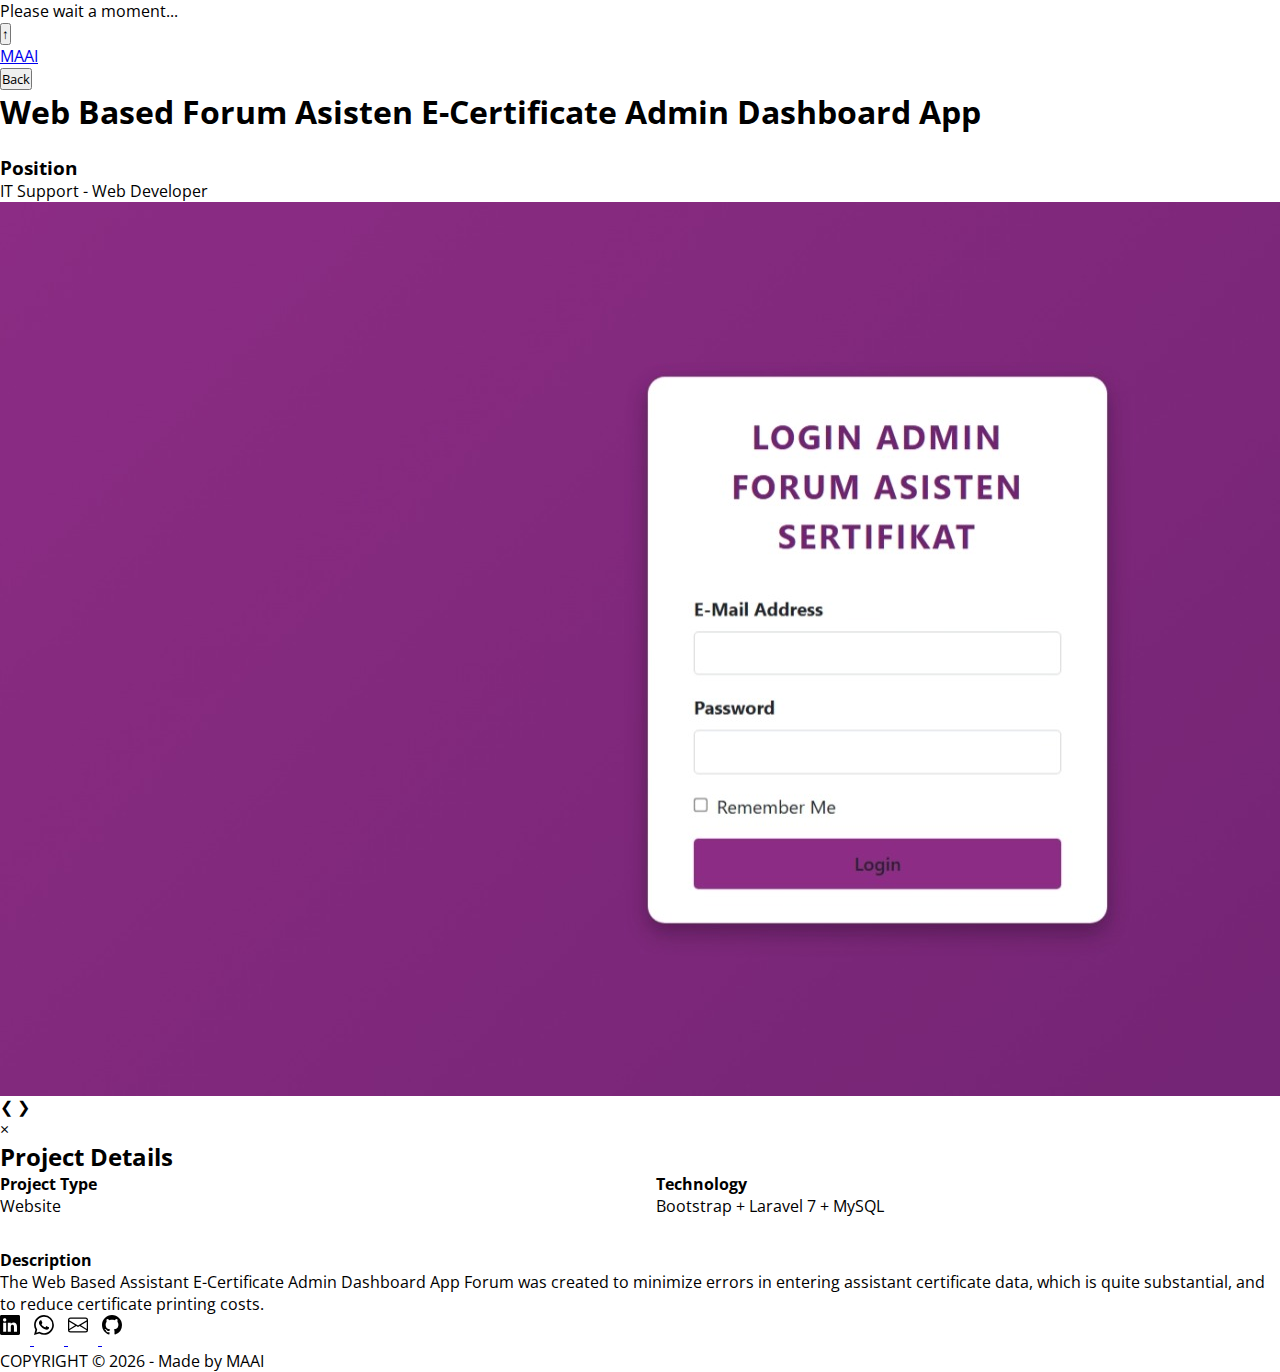
<file: project/projecteight.html>
<!DOCTYPE html>
<html lang="id">

<head>
    <meta charset="UTF-8">
    <meta name="viewport" content="width=device-width, initial-scale=1.0">
    <link rel="stylesheet" href="../style.css">
    <title>Project Details - Web Based Forum Asisten E-Certificate Admin Dashboard App</title>
</head>

<body>
    <!-- Preloader -->
    <div class="preloader">
        <div class="spinner"></div>
        <p>Please wait a moment...</p>
    </div>

    <!-- Tombol Scroll -->
    <button onclick="topFunction()" id="scroll-btn">&uarr;</button>

    <!-- Google Translate Floating -->
    <div id="google_translate_element" class="floating-translate"></div>

    <!-- Header -->
    <header>
        <div class="main-container nav">
            <div class="logo"><a href="../project/projecteight.html">MAAI</a></div>
            <a href="../index.html"><button class="btn-back">Back</button></a>
        </div>
    </header>

    <!-- Hero / Slideshow -->
    <section id="hero" class="main-container">
        <div class="hero-left-paragraph">
            <h1 class="hero-name">Web Based Forum Asisten E-Certificate Admin Dashboard App</h1>
            <br>
            <h3>Position</h3>
            <p>IT Support - Web Developer</p>
        </div>

        <div class="hero-right-photo slideshow-container">
            <img src="../imgproject/IT Support - Web Developer/IT Support - Web Developer - P1 - 1.jpeg" class="slide"
                alt="Slide 1">
            <img src="../imgproject/IT Support - Web Developer/IT Support - Web Developer - P1 - 2.jpeg" class="slide"
                alt="Slide 2">
            <img src="../imgproject/IT Support - Web Developer/IT Support - Web Developer - P1 - 3.jpeg" class="slide"
                alt="Slide 3">
            <img src="../imgproject/IT Support - Web Developer/IT Support - Web Developer - P1 - 4.jpeg" class="slide"
                alt="Slide 4">
            <img src="../imgproject/IT Support - Web Developer/IT Support - Web Developer - P1 - 5.jpeg" class="slide"
                alt="Slide 5">
            <img src="../imgproject/IT Support - Web Developer/IT Support - Web Developer - P1 - 6.jpeg" class="slide"
                alt="Slide 6">
            <img src="../imgproject/IT Support - Web Developer/IT Support - Web Developer - P1 - 7.jpeg" class="slide"
                alt="Slide 7">
            <img src="../imgproject/IT Support - Web Developer/IT Support - Web Developer - P1 - 8.jpeg" class="slide"
                alt="Slide 8">
            <img src="../imgproject/IT Support - Web Developer/IT Support - Web Developer - P1 - 9.jpeg" class="slide"
                alt="Slide 9">
            <img src="../imgproject/IT Support - Web Developer/IT Support - Web Developer - P1 - 10.jpeg" class="slide"
                alt="Slide 10">
            <img src="../imgproject/IT Support - Web Developer/IT Support - Web Developer - P1 - 11.jpeg" class="slide"
                alt="Slide 11">
            <img src="../imgproject/IT Support - Web Developer/IT Support - Web Developer - P1 - 12.jpeg" class="slide"
                alt="Slide 12">
            <img src="../imgproject/IT Support - Web Developer/IT Support - Web Developer - P1 - 13.jpeg" class="slide"
                alt="Slide 13">
            <img src="../imgproject/IT Support - Web Developer/IT Support - Web Developer - P1 - 14.jpeg" class="slide"
                alt="Slide 14">
            <img src="../imgproject/IT Support - Web Developer/IT Support - Web Developer - P1 - 15.jpeg" class="slide"
                alt="Slide 15">
            <img src="../imgproject/IT Support - Web Developer/IT Support - Web Developer - P1 - 16.jpeg" class="slide"
                alt="Slide 16">
            <img src="../imgproject/IT Support - Web Developer/IT Support - Web Developer - P1 - 17.jpeg" class="slide"
                alt="Slide 17">
            <img src="../imgproject/IT Support - Web Developer/IT Support - Web Developer - P1 - 18.jpeg" class="slide"
                alt="Slide 18">
            <img src="../imgproject/IT Support - Web Developer/IT Support - Web Developer - P1 - 19.jpeg" class="slide"
                alt="Slide 19">


            <!-- Tombol prev/next -->
            <a class="prev">&#10094;</a>
            <a class="next">&#10095;</a>

            <!-- Dot indikator -->
            <div class="dots-container">
                <span class="dot" data-index="1"></span>
                <span class="dot" data-index="2"></span>
                <span class="dot" data-index="3"></span>
                <span class="dot" data-index="4"></span>
                <span class="dot" data-index="5"></span>
                <span class="dot" data-index="6"></span>
                <span class="dot" data-index="7"></span>
                <span class="dot" data-index="8"></span>
                <span class="dot" data-index="9"></span>
                <span class="dot" data-index="10"></span>
                <span class="dot" data-index="11"></span>
                <span class="dot" data-index="12"></span>
                <span class="dot" data-index="13"></span>
                <span class="dot" data-index="14"></span>
                <span class="dot" data-index="15"></span>
                <span class="dot" data-index="16"></span>
                <span class="dot" data-index="17"></span>
                <span class="dot" data-index="18"></span>
                <span class="dot" data-index="19"></span>
            </div>
        </div>
    </section>

    <!-- Modal untuk gambar fullscreen -->
    <div id="imgModal" class="modal">
        <span class="close">&times;</span>
        <img class="modal-content" id="modalImg">
    </div>

    <!-- Detail Proyek -->
    <section class="main-container">
        <h2 class="section-title">Project Details</h2>
        <div class="project-info-grid" style="display:flex; flex-wrap:wrap; gap:2rem;">
            <div style="flex:1; min-width:250px;">
                <h4>Project Type</h4>
                <p>Website</p>
            </div>
            <div style="flex:1; min-width:250px;">
                <h4>Technology</h4>
                <p>Bootstrap + Laravel 7 + MySQL</p>
            </div>
        </div>
        <div class="project-desc" style="margin-top:2rem;">
            <h4>Description</h4>
            <p>The Web Based Assistant E-Certificate Admin Dashboard App Forum was created to minimize errors
                in entering assistant certificate data, which is quite substantial, and to reduce certificate printing
                costs.</p>
        </div>
    </section>

    <!-- Footer -->
    <footer>
        <div class="footer-icons">
            <a href="https://www.linkedin.com/in/mikhael-alexander-andy-irawan-bb5144351/" target="_blank">
                <svg xmlns="http://www.w3.org/2000/svg" width="30" height="30" viewBox="0 0 24 24">
                    <path
                        d="M0 1.146C0 .513.526 0 1.175 0h13.65C15.474 0 16 .513 16 1.146v13.708c0 .633-.526 1.146-1.175 1.146H1.175C.526 16 0 15.487 0 14.854zm4.943 12.248V6.169H2.542v7.225zm-1.2-8.212c.837 0 1.358-.554 1.358-1.248-.015-.709-.52-1.248-1.342-1.248S2.4 3.226 2.4 3.934c0 .694.521 1.248 1.327 1.248zm4.908 8.212V9.359c0-.216.016-.432.08-.586.173-.431.568-.878 1.232-.878.869 0 1.216.662 1.216 1.634v3.865h2.401V9.25c0-2.22-1.184-3.252-2.764-3.252-1.274 0-1.845.7-2.165 1.193v.025h-.016l.016-.025V6.169h-2.4c.03.678 0 7.225 0 7.225z" />
                </svg>
            </a>

            <a href="https://wa.me/6281903553878" target="_blank">
                <svg xmlns="http://www.w3.org/2000/svg" width="30" height="30" viewBox="0 0 24 24">
                    <path
                        d="M13.601 2.326A7.85 7.85 0 0 0 7.994 0C3.627 0 .068 3.558.064 7.926c0 1.399.366 2.76 1.057 3.965L0 16l4.204-1.102a7.9 7.9 0 0 0 3.79.965h.004c4.368 0 7.926-3.558 7.93-7.93A7.9 7.9 0 0 0 13.6 2.326zM7.994 14.521a6.6 6.6 0 0 1-3.356-.92l-.24-.144-2.494.654.666-2.433-.156-.251a6.56 6.56 0 0 1-1.007-3.505c0-3.626 2.957-6.584 6.591-6.584a6.56 6.56 0 0 1 4.66 1.931 6.56 6.56 0 0 1 1.928 4.66c-.004 3.639-2.961 6.592-6.592 6.592m3.615-4.934c-.197-.099-1.17-.578-1.353-.646-.182-.065-.315-.099-.445.099-.133.197-.513.646-.627.775-.114.133-.232.148-.43.05-.197-.1-.836-.308-1.592-.985-.59-.525-.985-1.175-1.103-1.372-.114-.198-.011-.304.088-.403.087-.088.197-.232.296-.346.1-.114.133-.198.198-.33.065-.134.034-.248-.015-.347-.05-.099-.445-1.076-.612-1.47-.16-.389-.323-.335-.445-.34-.114-.007-.247-.007-.38-.007a.73.73 0 0 0-.529.247c-.182.198-.691.677-.691 1.654s.71 1.916.81 2.049c.098.133 1.394 2.132 3.383 2.992.47.205.84.326 1.129.418.475.152.904.129 1.246.08.38-.058 1.171-.48 1.338-.943.164-.464.164-.86.114-.943-.049-.084-.182-.133-.38-.232" />
                </svg>
            </a>

            <a href="mailto:andyirawanmikhaelalexander@gmail.com" target="_blank">
                <svg xmlns="http://www.w3.org/2000/svg" width="30" height="30" viewBox="0 0 24 24">
                    <path
                        d="M0 4a2 2 0 0 1 2-2h12a2 2 0 0 1 2 2v8a2 2 0 0 1-2 2H2a2 2 0 0 1-2-2zm2-1a1 1 0 0 0-1 1v.217l7 4.2 7-4.2V4a1 1 0 0 0-1-1zm13 2.383-4.708 2.825L15 11.105zm-.034 6.876-5.64-3.471L8 9.583l-1.326-.795-5.64 3.47A1 1 0 0 0 2 13h12a1 1 0 0 0 .966-.741M1 11.105l4.708-2.897L1 5.383z" />
                </svg>
            </a>

            <a href="https://github.com/mikhaelalexanderai" target="_blank">
                <svg xmlns="http://www.w3.org/2000/svg" width="30" height="30" viewBox="0 0 24 24">
                    <path
                        d="M8 0C3.58 0 0 3.58 0 8c0 3.54 2.29 6.53 5.47 7.59.4.07.55-.17.55-.38 0-.19-.01-.82-.01-1.49-2.01.37-2.53-.49-2.69-.94-.09-.23-.48-.94-.82-1.13-.28-.15-.68-.52-.01-.53.63-.01 1.08.58 1.23.82.72 1.21 1.87.87 2.33.66.07-.52.28-.87.51-1.07-1.78-.2-3.64-.89-3.64-3.95 0-.87.31-1.59.82-2.15-.08-.2-.36-1.02.08-2.12 0 0 .67-.21 2.2.82.64-.18 1.32-.27 2-.27s1.36.09 2 .27c1.53-1.04 2.2-.82 2.2-.82.44 1.1.16 1.92.08 2.12.51.56.82 1.27.82 2.15 0 3.07-1.87 3.75-3.65 3.95.29.25.54.73.54 1.48 0 1.07-.01 1.93-.01 2.2 0 .21.15.46.55.38A8.01 8.01 0 0 0 16 8c0-4.42-3.58-8-8-8" />
                </svg>
            </a>
        </div>
        <p>COPYRIGHT &copy; 2026 - Made by MAAI</p>
    </footer>
    <!-- End Footer -->

    <!-- Script Slideshow -->
    <script src="../slideshow.js"></script>

    <!-- Script Preloader, Scroll, Modal -->
    <script>
        // Preloader
        window.addEventListener("load", () => {
            setTimeout(() => {
                document.querySelector(".preloader").style.opacity = "0";
                document.querySelector(".preloader").style.transition = "opacity 0.5s ease";
                setTimeout(() => document.querySelector(".preloader").style.display = "none", 500);
            }, 1000);
        });

        // Scroll ke atas
        window.onscroll = function() {
            scrollFunction();
        };

        function scrollFunction() {
            document.getElementById("scroll-btn").style.display =
                (document.body.scrollTop > 50 || document.documentElement.scrollTop > 50) ? "block" : "none";
        }

        function topFunction() {
            document.body.scrollTop = 0;
            document.documentElement.scrollTop = 0;
        }

        // Modal gambar fullscreen
        const modal = document.getElementById("imgModal");
        const modalImg = document.getElementById("modalImg");
        const slides = document.querySelectorAll(".slide");
        const closeBtn = document.querySelector(".modal .close");

        // Klik pada slide untuk buka modal
        slides.forEach(slide => {
            slide.addEventListener("click", () => {
                modal.style.display = "block";
                modalImg.src = slide.src;
            });
        });

        // Tutup modal ketika klik tombol silang
        closeBtn.addEventListener("click", () => {
            modal.style.display = "none";
        });

        // Tutup modal ketika klik di area modal (kecuali gambar)
        modal.addEventListener("click", (e) => {
            if (e.target === modal) {
                modal.style.display = "none";
            }
        });
    </script>

    <!-- Google Translate Script -->
    <script type="text/javascript">
        function googleTranslateElementInit() {
            new google.translate.TranslateElement({
                    pageLanguage: 'en',
                    autoDisplay: false
                },
                'google_translate_element'
            );
        }
    </script>

    <script type="text/javascript" src="//translate.google.com/translate_a/element.js?cb=googleTranslateElementInit">
    </script>

</body>

</html>
</file>
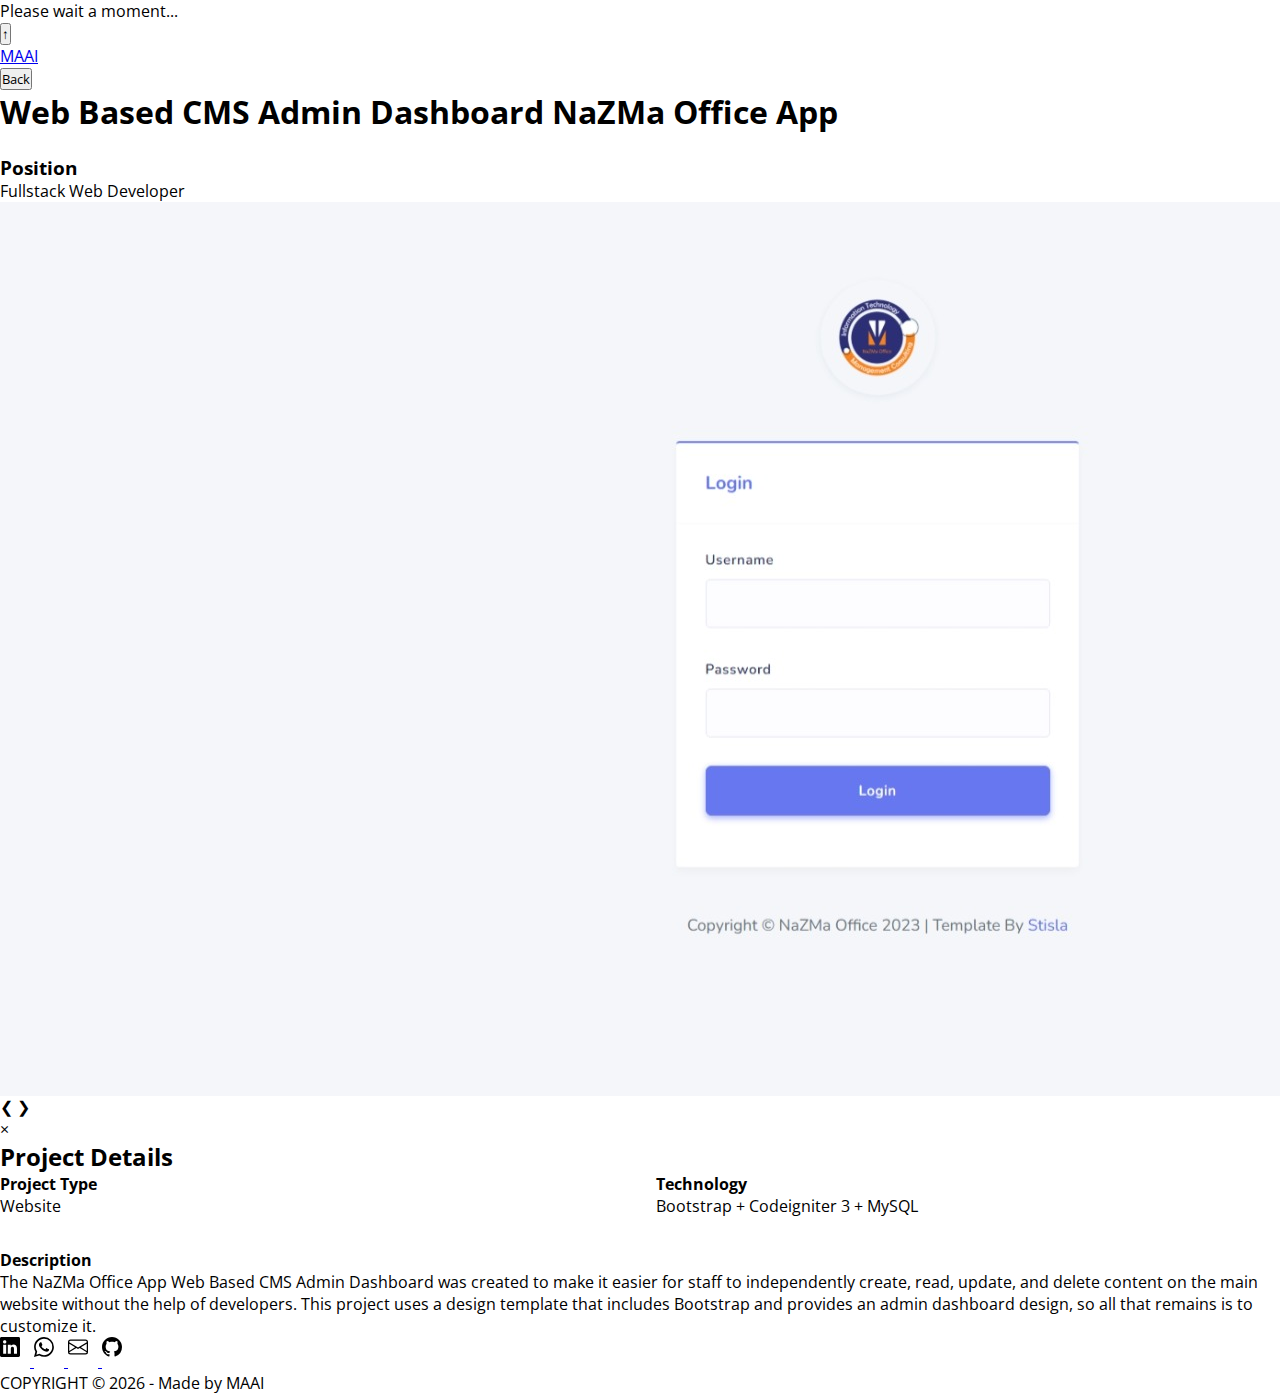
<file: project/projecteleven.html>
<!DOCTYPE html>
<html lang="id">

<head>
    <meta charset="UTF-8">
    <meta name="viewport" content="width=device-width, initial-scale=1.0">
    <link rel="stylesheet" href="../style.css">
    <title>Project Details - Web Based CMS Admin Dashboard NaZMa Office App</title>
</head>

<body>
    <!-- Preloader -->
    <div class="preloader">
        <div class="spinner"></div>
        <p>Please wait a moment...</p>
    </div>

    <!-- Tombol Scroll -->
    <button onclick="topFunction()" id="scroll-btn">&uarr;</button>

    <!-- Google Translate Floating -->
    <div id="google_translate_element" class="floating-translate"></div>

    <!-- Header -->
    <header>
        <div class="main-container nav">
            <div class="logo"><a href="../project/projecteleven.html">MAAI</a></div>
            <a href="../index.html"><button class="btn-back">Back</button></a>
        </div>
    </header>

    <!-- Hero / Slideshow -->
    <section id="hero" class="main-container">
        <div class="hero-left-paragraph">
            <h1 class="hero-name">Web Based CMS Admin Dashboard NaZMa Office App</h1>
            <br>
            <h3>Position</h3>
            <p>Fullstack Web Developer</p>
        </div>

        <div class="hero-right-photo slideshow-container">
            <img src="../imgproject/Fullstack Web Developer/Fullstack Web Developer - P1 - 1.jpeg" class="slide"
                alt="Slide 1">
            <img src="../imgproject/Fullstack Web Developer/Fullstack Web Developer - P1 - 2.jpeg" class="slide"
                alt="Slide 2">
            <img src="../imgproject/Fullstack Web Developer/Fullstack Web Developer - P1 - 3.jpeg" class="slide"
                alt="Slide 3">
            <img src="../imgproject/Fullstack Web Developer/Fullstack Web Developer - P1 - 4.jpeg" class="slide"
                alt="Slide 4">
            <img src="../imgproject/Fullstack Web Developer/Fullstack Web Developer - P1 - 5.jpeg" class="slide"
                alt="Slide 5">
            <img src="../imgproject/Fullstack Web Developer/Fullstack Web Developer - P1 - 6.jpg" class="slide"
                alt="Slide 6">
            <img src="../imgproject/Fullstack Web Developer/Fullstack Web Developer - P1 - 7.jpg" class="slide"
                alt="Slide 7">
            <img src="../imgproject/Fullstack Web Developer/Fullstack Web Developer - P1 - 8.jpg" class="slide"
                alt="Slide 8">
            <img src="../imgproject/Fullstack Web Developer/Fullstack Web Developer - P1 - 9.jpeg" class="slide"
                alt="Slide 9">
            <img src="../imgproject/Fullstack Web Developer/Fullstack Web Developer - P1 - 10.jpeg" class="slide"
                alt="Slide 10">
            <img src="../imgproject/Fullstack Web Developer/Fullstack Web Developer - P1 - 11.jpeg" class="slide"
                alt="Slide 11">
            <img src="../imgproject/Fullstack Web Developer/Fullstack Web Developer - P1 - 12.jpeg" class="slide"
                alt="Slide 12">
            <img src="../imgproject/Fullstack Web Developer/Fullstack Web Developer - P1 - 13.jpeg" class="slide"
                alt="Slide 13">
            <img src="../imgproject/Fullstack Web Developer/Fullstack Web Developer - P1 - 14.jpeg" class="slide"
                alt="Slide 14">
            <img src="../imgproject/Fullstack Web Developer/Fullstack Web Developer - P1 - 15.jpeg" class="slide"
                alt="Slide 15">
            <img src="../imgproject/Fullstack Web Developer/Fullstack Web Developer - P1 - 16.jpeg" class="slide"
                alt="Slide 16">
            <img src="../imgproject/Fullstack Web Developer/Fullstack Web Developer - P1 - 17.jpeg" class="slide"
                alt="Slide 17">
            <img src="../imgproject/Fullstack Web Developer/Fullstack Web Developer - P1 - 18.jpeg" class="slide"
                alt="Slide 18">
            <img src="../imgproject/Fullstack Web Developer/Fullstack Web Developer - P1 - 19.jpeg" class="slide"
                alt="Slide 19">
            <img src="../imgproject/Fullstack Web Developer/Fullstack Web Developer - P1 - 20.jpg" class="slide"
                alt="Slide 20">
            <img src="../imgproject/Fullstack Web Developer/Fullstack Web Developer - P1 - 21.jpg" class="slide"
                alt="Slide 21">
            <img src="../imgproject/Fullstack Web Developer/Fullstack Web Developer - P1 - 22.jpeg" class="slide"
                alt="Slide 22">
            <img src="../imgproject/Fullstack Web Developer/Fullstack Web Developer - P1 - 23.jpeg" class="slide"
                alt="Slide 23">
            <img src="../imgproject/Fullstack Web Developer/Fullstack Web Developer - P1 - 24.jpeg" class="slide"
                alt="Slide 24">


            <!-- Tombol prev/next -->
            <a class="prev">&#10094;</a>
            <a class="next">&#10095;</a>

            <!-- Dot indikator -->
            <div class="dots-container">
                <span class="dot" data-index="1"></span>
                <span class="dot" data-index="2"></span>
                <span class="dot" data-index="3"></span>
                <span class="dot" data-index="4"></span>
                <span class="dot" data-index="5"></span>
                <span class="dot" data-index="6"></span>
                <span class="dot" data-index="7"></span>
                <span class="dot" data-index="8"></span>
                <span class="dot" data-index="9"></span>
                <span class="dot" data-index="10"></span>
                <span class="dot" data-index="11"></span>
                <span class="dot" data-index="12"></span>
                <span class="dot" data-index="13"></span>
                <span class="dot" data-index="14"></span>
                <span class="dot" data-index="15"></span>
                <span class="dot" data-index="16"></span>
                <span class="dot" data-index="17"></span>
                <span class="dot" data-index="18"></span>
                <span class="dot" data-index="19"></span>
                <span class="dot" data-index="20"></span>
                <span class="dot" data-index="21"></span>
                <span class="dot" data-index="22"></span>
                <span class="dot" data-index="23"></span>
                <span class="dot" data-index="24"></span>
            </div>
        </div>
    </section>

    <!-- Modal untuk gambar fullscreen -->
    <div id="imgModal" class="modal">
        <span class="close">&times;</span>
        <img class="modal-content" id="modalImg">
    </div>

    <!-- Detail Proyek -->
    <section class="main-container">
        <h2 class="section-title">Project Details</h2>
        <div class="project-info-grid" style="display:flex; flex-wrap:wrap; gap:2rem;">
            <div style="flex:1; min-width:250px;">
                <h4>Project Type</h4>
                <p>Website</p>
            </div>
            <div style="flex:1; min-width:250px;">
                <h4>Technology</h4>
                <p>Bootstrap + Codeigniter 3 + MySQL</p>
            </div>
        </div>
        <div class="project-desc" style="margin-top:2rem;">
            <h4>Description</h4>
            <p>The NaZMa Office App Web Based CMS Admin Dashboard was created to make it easier for staff to
                independently create, read, update, and delete content on the main website without the help of
                developers. This project uses a design template that includes Bootstrap and provides an admin dashboard
                design, so all that remains is to customize it.</p>
        </div>
    </section>

    <!-- Footer -->
    <footer>
        <div class="footer-icons">
            <a href="https://www.linkedin.com/in/mikhael-alexander-andy-irawan-bb5144351/" target="_blank">
                <svg xmlns="http://www.w3.org/2000/svg" width="30" height="30" viewBox="0 0 24 24">
                    <path
                        d="M0 1.146C0 .513.526 0 1.175 0h13.65C15.474 0 16 .513 16 1.146v13.708c0 .633-.526 1.146-1.175 1.146H1.175C.526 16 0 15.487 0 14.854zm4.943 12.248V6.169H2.542v7.225zm-1.2-8.212c.837 0 1.358-.554 1.358-1.248-.015-.709-.52-1.248-1.342-1.248S2.4 3.226 2.4 3.934c0 .694.521 1.248 1.327 1.248zm4.908 8.212V9.359c0-.216.016-.432.08-.586.173-.431.568-.878 1.232-.878.869 0 1.216.662 1.216 1.634v3.865h2.401V9.25c0-2.22-1.184-3.252-2.764-3.252-1.274 0-1.845.7-2.165 1.193v.025h-.016l.016-.025V6.169h-2.4c.03.678 0 7.225 0 7.225z" />
                </svg>
            </a>

            <a href="https://wa.me/6281903553878" target="_blank">
                <svg xmlns="http://www.w3.org/2000/svg" width="30" height="30" viewBox="0 0 24 24">
                    <path
                        d="M13.601 2.326A7.85 7.85 0 0 0 7.994 0C3.627 0 .068 3.558.064 7.926c0 1.399.366 2.76 1.057 3.965L0 16l4.204-1.102a7.9 7.9 0 0 0 3.79.965h.004c4.368 0 7.926-3.558 7.93-7.93A7.9 7.9 0 0 0 13.6 2.326zM7.994 14.521a6.6 6.6 0 0 1-3.356-.92l-.24-.144-2.494.654.666-2.433-.156-.251a6.56 6.56 0 0 1-1.007-3.505c0-3.626 2.957-6.584 6.591-6.584a6.56 6.56 0 0 1 4.66 1.931 6.56 6.56 0 0 1 1.928 4.66c-.004 3.639-2.961 6.592-6.592 6.592m3.615-4.934c-.197-.099-1.17-.578-1.353-.646-.182-.065-.315-.099-.445.099-.133.197-.513.646-.627.775-.114.133-.232.148-.43.05-.197-.1-.836-.308-1.592-.985-.59-.525-.985-1.175-1.103-1.372-.114-.198-.011-.304.088-.403.087-.088.197-.232.296-.346.1-.114.133-.198.198-.33.065-.134.034-.248-.015-.347-.05-.099-.445-1.076-.612-1.47-.16-.389-.323-.335-.445-.34-.114-.007-.247-.007-.38-.007a.73.73 0 0 0-.529.247c-.182.198-.691.677-.691 1.654s.71 1.916.81 2.049c.098.133 1.394 2.132 3.383 2.992.47.205.84.326 1.129.418.475.152.904.129 1.246.08.38-.058 1.171-.48 1.338-.943.164-.464.164-.86.114-.943-.049-.084-.182-.133-.38-.232" />
                </svg>
            </a>

            <a href="mailto:andyirawanmikhaelalexander@gmail.com" target="_blank">
                <svg xmlns="http://www.w3.org/2000/svg" width="30" height="30" viewBox="0 0 24 24">
                    <path
                        d="M0 4a2 2 0 0 1 2-2h12a2 2 0 0 1 2 2v8a2 2 0 0 1-2 2H2a2 2 0 0 1-2-2zm2-1a1 1 0 0 0-1 1v.217l7 4.2 7-4.2V4a1 1 0 0 0-1-1zm13 2.383-4.708 2.825L15 11.105zm-.034 6.876-5.64-3.471L8 9.583l-1.326-.795-5.64 3.47A1 1 0 0 0 2 13h12a1 1 0 0 0 .966-.741M1 11.105l4.708-2.897L1 5.383z" />
                </svg>
            </a>

            <a href="https://github.com/mikhaelalexanderai" target="_blank">
                <svg xmlns="http://www.w3.org/2000/svg" width="30" height="30" viewBox="0 0 24 24">
                    <path
                        d="M8 0C3.58 0 0 3.58 0 8c0 3.54 2.29 6.53 5.47 7.59.4.07.55-.17.55-.38 0-.19-.01-.82-.01-1.49-2.01.37-2.53-.49-2.69-.94-.09-.23-.48-.94-.82-1.13-.28-.15-.68-.52-.01-.53.63-.01 1.08.58 1.23.82.72 1.21 1.87.87 2.33.66.07-.52.28-.87.51-1.07-1.78-.2-3.64-.89-3.64-3.95 0-.87.31-1.59.82-2.15-.08-.2-.36-1.02.08-2.12 0 0 .67-.21 2.2.82.64-.18 1.32-.27 2-.27s1.36.09 2 .27c1.53-1.04 2.2-.82 2.2-.82.44 1.1.16 1.92.08 2.12.51.56.82 1.27.82 2.15 0 3.07-1.87 3.75-3.65 3.95.29.25.54.73.54 1.48 0 1.07-.01 1.93-.01 2.2 0 .21.15.46.55.38A8.01 8.01 0 0 0 16 8c0-4.42-3.58-8-8-8" />
                </svg>
            </a>
        </div>
        <p>COPYRIGHT &copy; 2026 - Made by MAAI</p>
    </footer>
    <!-- End Footer -->

    <!-- Script Slideshow -->
    <script src="../slideshow.js"></script>

    <!-- Script Preloader, Scroll, Modal -->
    <script>
        // Preloader
        window.addEventListener("load", () => {
            setTimeout(() => {
                document.querySelector(".preloader").style.opacity = "0";
                document.querySelector(".preloader").style.transition = "opacity 0.5s ease";
                setTimeout(() => document.querySelector(".preloader").style.display = "none", 500);
            }, 1000);
        });

        // Scroll ke atas
        window.onscroll = function() {
            scrollFunction();
        };

        function scrollFunction() {
            document.getElementById("scroll-btn").style.display =
                (document.body.scrollTop > 50 || document.documentElement.scrollTop > 50) ? "block" : "none";
        }

        function topFunction() {
            document.body.scrollTop = 0;
            document.documentElement.scrollTop = 0;
        }

        // Modal gambar fullscreen
        const modal = document.getElementById("imgModal");
        const modalImg = document.getElementById("modalImg");
        const slides = document.querySelectorAll(".slide");
        const closeBtn = document.querySelector(".modal .close");

        // Klik pada slide untuk buka modal
        slides.forEach(slide => {
            slide.addEventListener("click", () => {
                modal.style.display = "block";
                modalImg.src = slide.src;
            });
        });

        // Tutup modal ketika klik tombol silang
        closeBtn.addEventListener("click", () => {
            modal.style.display = "none";
        });

        // Tutup modal ketika klik di area modal (kecuali gambar)
        modal.addEventListener("click", (e) => {
            if (e.target === modal) {
                modal.style.display = "none";
            }
        });
    </script>

    <!-- Google Translate Script -->
    <script type="text/javascript">
        function googleTranslateElementInit() {
            new google.translate.TranslateElement({
                    pageLanguage: 'en',
                    autoDisplay: false
                },
                'google_translate_element'
            );
        }
    </script>

    <script type="text/javascript" src="//translate.google.com/translate_a/element.js?cb=googleTranslateElementInit">
    </script>

</body>

</html>
</file>
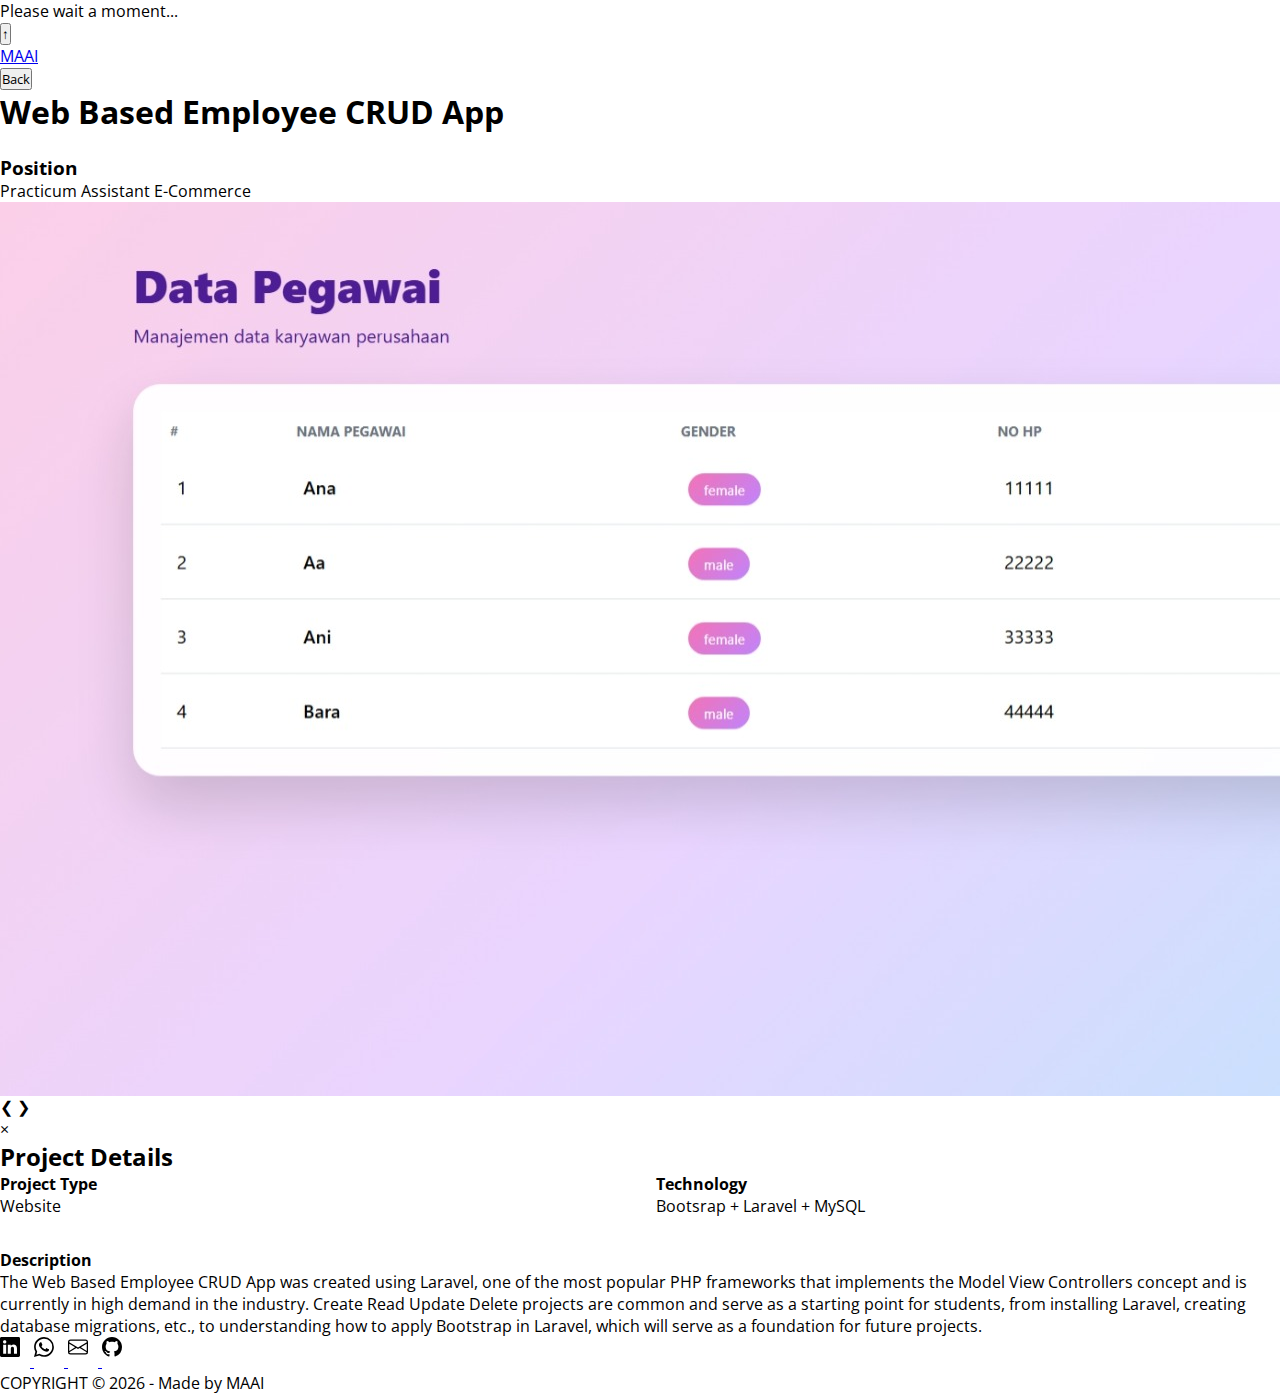
<file: project/projectfive.html>
<!DOCTYPE html>
<html lang="id">

<head>
    <meta charset="UTF-8">
    <meta name="viewport" content="width=device-width, initial-scale=1.0">
    <link rel="stylesheet" href="../style.css">
    <title>Project Details - Web Based Employee CRUD App</title>
</head>

<body>
    <!-- Preloader -->
    <div class="preloader">
        <div class="spinner"></div>
        <p>Please wait a moment...</p>
    </div>

    <!-- Tombol Scroll -->
    <button onclick="topFunction()" id="scroll-btn">&uarr;</button>

    <!-- Google Translate Floating -->
    <div id="google_translate_element" class="floating-translate"></div>

    <!-- Header -->
    <header>
        <div class="main-container nav">
            <div class="logo"><a href="../project/projectfive.html">MAAI</a></div>
            <a href="../index.html"><button class="btn-back">Back</button></a>
        </div>
    </header>

    <!-- Hero / Slideshow -->
    <section id="hero" class="main-container">
        <div class="hero-left-paragraph">
            <h1 class="hero-name">Web Based Employee CRUD App</h1>
            <br>
            <h3>Position</h3>
            <p>Practicum Assistant E-Commerce</p>
        </div>

        <div class="hero-right-photo slideshow-container">
            <img src="../imgproject/Practicum Assistant E-Commerce/Practicum Assistant E-Commerce - P1 - 1.jpeg"
                class="slide" alt="Slide 1">
            <img src="../imgproject/Practicum Assistant E-Commerce/Practicum Assistant E-Commerce - P1 - 2.jpeg"
                class="slide" alt="Slide 2">
            <img src="../imgproject/Practicum Assistant E-Commerce/Practicum Assistant E-Commerce - P1 - 3.jpeg"
                class="slide" alt="Slide 3">

            <!-- Tombol prev/next -->
            <a class="prev">&#10094;</a>
            <a class="next">&#10095;</a>

            <!-- Dot indikator -->
            <div class="dots-container">
                <span class="dot" data-index="1"></span>
                <span class="dot" data-index="2"></span>
                <span class="dot" data-index="3"></span>
            </div>
        </div>
    </section>

    <!-- Modal untuk gambar fullscreen -->
    <div id="imgModal" class="modal">
        <span class="close">&times;</span>
        <img class="modal-content" id="modalImg">
    </div>

    <!-- Detail Proyek -->
    <section class="main-container">
        <h2 class="section-title">Project Details</h2>
        <div class="project-info-grid" style="display:flex; flex-wrap:wrap; gap:2rem;">
            <div style="flex:1; min-width:250px;">
                <h4>Project Type</h4>
                <p>Website</p>
            </div>
            <div style="flex:1; min-width:250px;">
                <h4>Technology</h4>
                <p>Bootsrap + Laravel + MySQL</p>
            </div>
        </div>
        <div class="project-desc" style="margin-top:2rem;">
            <h4>Description</h4>
            <p>The Web Based Employee CRUD App was created using Laravel, one of the most popular PHP frameworks that
                implements the Model View Controllers concept and is currently in high demand in the industry. Create
                Read Update
                Delete projects are common and serve as a starting point for students, from installing Laravel, creating
                database migrations, etc., to understanding how to apply Bootstrap in Laravel, which will serve as a
                foundation
                for future projects.</p>
        </div>
    </section>

    <!-- Footer -->
    <footer>
        <div class="footer-icons">
            <a href="https://www.linkedin.com/in/mikhael-alexander-andy-irawan-bb5144351/" target="_blank">
                <svg xmlns="http://www.w3.org/2000/svg" width="30" height="30" viewBox="0 0 24 24">
                    <path
                        d="M0 1.146C0 .513.526 0 1.175 0h13.65C15.474 0 16 .513 16 1.146v13.708c0 .633-.526 1.146-1.175 1.146H1.175C.526 16 0 15.487 0 14.854zm4.943 12.248V6.169H2.542v7.225zm-1.2-8.212c.837 0 1.358-.554 1.358-1.248-.015-.709-.52-1.248-1.342-1.248S2.4 3.226 2.4 3.934c0 .694.521 1.248 1.327 1.248zm4.908 8.212V9.359c0-.216.016-.432.08-.586.173-.431.568-.878 1.232-.878.869 0 1.216.662 1.216 1.634v3.865h2.401V9.25c0-2.22-1.184-3.252-2.764-3.252-1.274 0-1.845.7-2.165 1.193v.025h-.016l.016-.025V6.169h-2.4c.03.678 0 7.225 0 7.225z" />
                </svg>
            </a>

            <a href="https://wa.me/6281903553878" target="_blank">
                <svg xmlns="http://www.w3.org/2000/svg" width="30" height="30" viewBox="0 0 24 24">
                    <path
                        d="M13.601 2.326A7.85 7.85 0 0 0 7.994 0C3.627 0 .068 3.558.064 7.926c0 1.399.366 2.76 1.057 3.965L0 16l4.204-1.102a7.9 7.9 0 0 0 3.79.965h.004c4.368 0 7.926-3.558 7.93-7.93A7.9 7.9 0 0 0 13.6 2.326zM7.994 14.521a6.6 6.6 0 0 1-3.356-.92l-.24-.144-2.494.654.666-2.433-.156-.251a6.56 6.56 0 0 1-1.007-3.505c0-3.626 2.957-6.584 6.591-6.584a6.56 6.56 0 0 1 4.66 1.931 6.56 6.56 0 0 1 1.928 4.66c-.004 3.639-2.961 6.592-6.592 6.592m3.615-4.934c-.197-.099-1.17-.578-1.353-.646-.182-.065-.315-.099-.445.099-.133.197-.513.646-.627.775-.114.133-.232.148-.43.05-.197-.1-.836-.308-1.592-.985-.59-.525-.985-1.175-1.103-1.372-.114-.198-.011-.304.088-.403.087-.088.197-.232.296-.346.1-.114.133-.198.198-.33.065-.134.034-.248-.015-.347-.05-.099-.445-1.076-.612-1.47-.16-.389-.323-.335-.445-.34-.114-.007-.247-.007-.38-.007a.73.73 0 0 0-.529.247c-.182.198-.691.677-.691 1.654s.71 1.916.81 2.049c.098.133 1.394 2.132 3.383 2.992.47.205.84.326 1.129.418.475.152.904.129 1.246.08.38-.058 1.171-.48 1.338-.943.164-.464.164-.86.114-.943-.049-.084-.182-.133-.38-.232" />
                </svg>
            </a>

            <a href="mailto:andyirawanmikhaelalexander@gmail.com" target="_blank">
                <svg xmlns="http://www.w3.org/2000/svg" width="30" height="30" viewBox="0 0 24 24">
                    <path
                        d="M0 4a2 2 0 0 1 2-2h12a2 2 0 0 1 2 2v8a2 2 0 0 1-2 2H2a2 2 0 0 1-2-2zm2-1a1 1 0 0 0-1 1v.217l7 4.2 7-4.2V4a1 1 0 0 0-1-1zm13 2.383-4.708 2.825L15 11.105zm-.034 6.876-5.64-3.471L8 9.583l-1.326-.795-5.64 3.47A1 1 0 0 0 2 13h12a1 1 0 0 0 .966-.741M1 11.105l4.708-2.897L1 5.383z" />
                </svg>
            </a>

            <a href="https://github.com/mikhaelalexanderai" target="_blank">
                <svg xmlns="http://www.w3.org/2000/svg" width="30" height="30" viewBox="0 0 24 24">
                    <path
                        d="M8 0C3.58 0 0 3.58 0 8c0 3.54 2.29 6.53 5.47 7.59.4.07.55-.17.55-.38 0-.19-.01-.82-.01-1.49-2.01.37-2.53-.49-2.69-.94-.09-.23-.48-.94-.82-1.13-.28-.15-.68-.52-.01-.53.63-.01 1.08.58 1.23.82.72 1.21 1.87.87 2.33.66.07-.52.28-.87.51-1.07-1.78-.2-3.64-.89-3.64-3.95 0-.87.31-1.59.82-2.15-.08-.2-.36-1.02.08-2.12 0 0 .67-.21 2.2.82.64-.18 1.32-.27 2-.27s1.36.09 2 .27c1.53-1.04 2.2-.82 2.2-.82.44 1.1.16 1.92.08 2.12.51.56.82 1.27.82 2.15 0 3.07-1.87 3.75-3.65 3.95.29.25.54.73.54 1.48 0 1.07-.01 1.93-.01 2.2 0 .21.15.46.55.38A8.01 8.01 0 0 0 16 8c0-4.42-3.58-8-8-8" />
                </svg>
            </a>
        </div>
        <p>COPYRIGHT &copy; 2026 - Made by MAAI</p>
    </footer>
    <!-- End Footer -->

    <!-- Script Slideshow -->
    <script src="../slideshow.js"></script>

    <!-- Script Preloader, Scroll, Modal -->
    <script>
        // Preloader
        window.addEventListener("load", () => {
            setTimeout(() => {
                document.querySelector(".preloader").style.opacity = "0";
                document.querySelector(".preloader").style.transition = "opacity 0.5s ease";
                setTimeout(() => document.querySelector(".preloader").style.display = "none", 500);
            }, 1000);
        });

        // Scroll ke atas
        window.onscroll = function() {
            scrollFunction();
        };

        function scrollFunction() {
            document.getElementById("scroll-btn").style.display =
                (document.body.scrollTop > 50 || document.documentElement.scrollTop > 50) ? "block" : "none";
        }

        function topFunction() {
            document.body.scrollTop = 0;
            document.documentElement.scrollTop = 0;
        }

        // Modal gambar fullscreen
        const modal = document.getElementById("imgModal");
        const modalImg = document.getElementById("modalImg");
        const slides = document.querySelectorAll(".slide");
        const closeBtn = document.querySelector(".modal .close");

        // Klik pada slide untuk buka modal
        slides.forEach(slide => {
            slide.addEventListener("click", () => {
                modal.style.display = "block";
                modalImg.src = slide.src;
            });
        });

        // Tutup modal ketika klik tombol silang
        closeBtn.addEventListener("click", () => {
            modal.style.display = "none";
        });

        // Tutup modal ketika klik di area modal (kecuali gambar)
        modal.addEventListener("click", (e) => {
            if (e.target === modal) {
                modal.style.display = "none";
            }
        });
    </script>

    <!-- Google Translate Script -->
    <script type="text/javascript">
        function googleTranslateElementInit() {
            new google.translate.TranslateElement({
                    pageLanguage: 'en',
                    autoDisplay: false
                },
                'google_translate_element'
            );
        }
    </script>

    <script type="text/javascript" src="//translate.google.com/translate_a/element.js?cb=googleTranslateElementInit">
    </script>

</body>

</html>
</file>
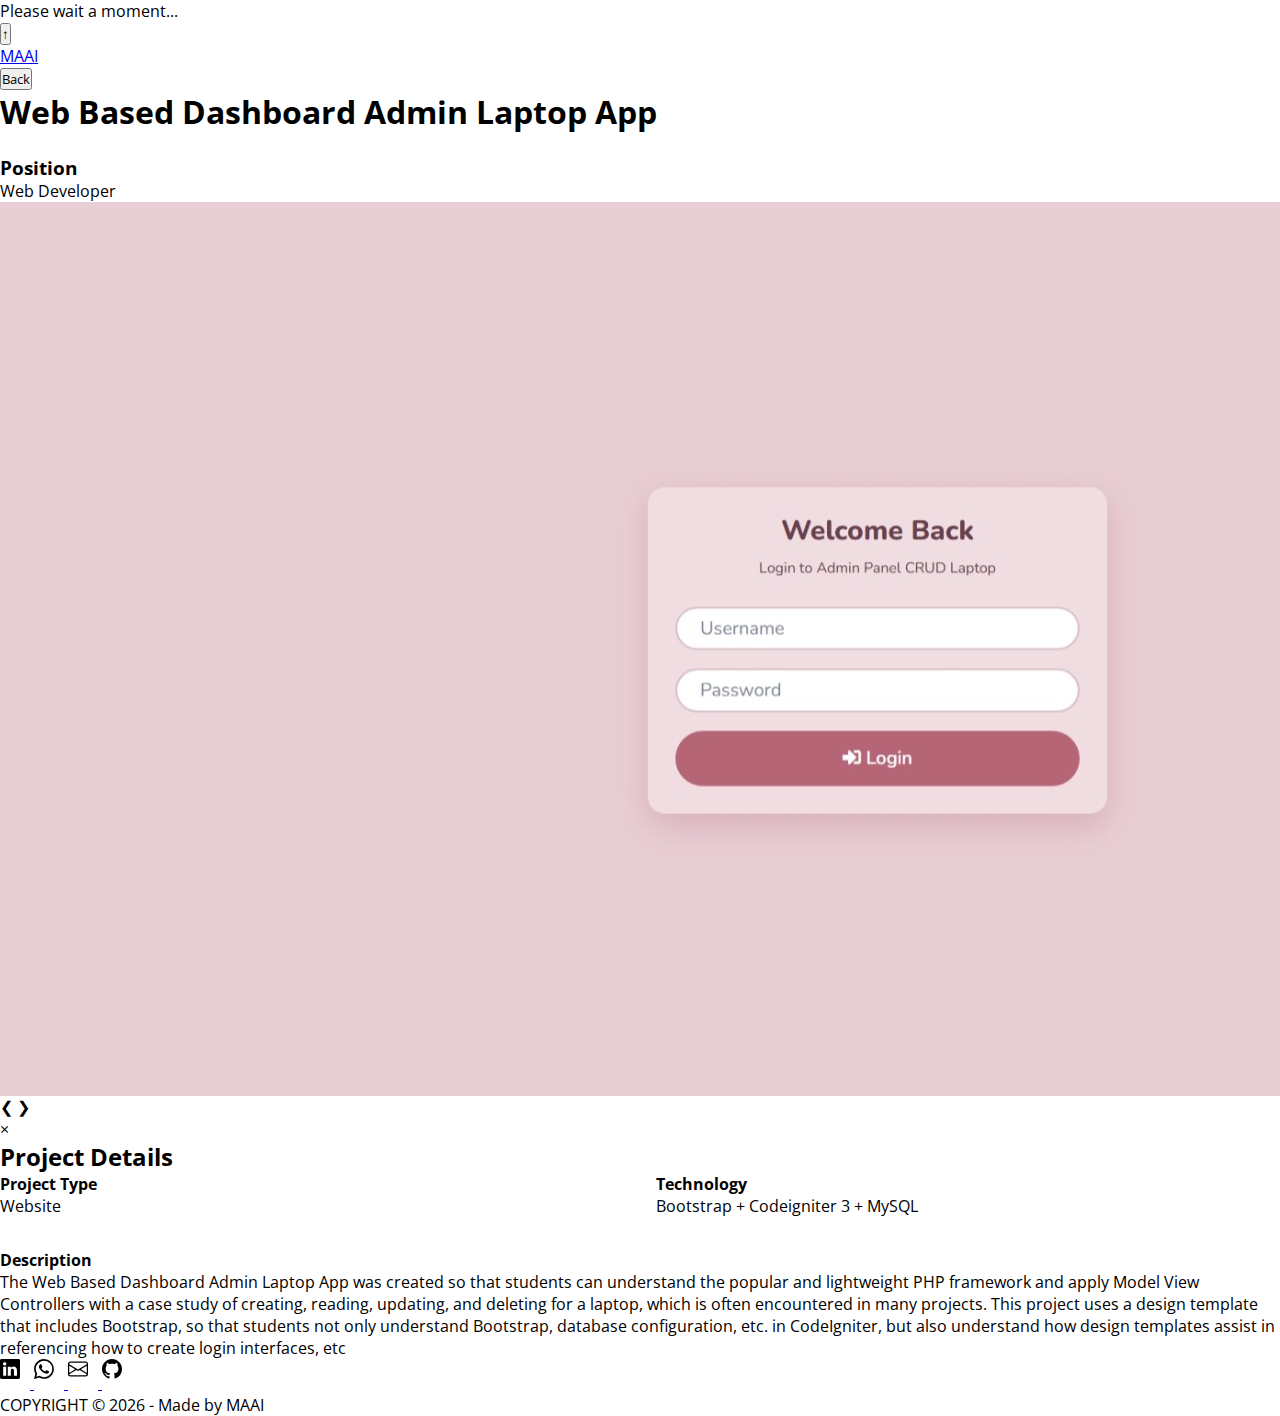
<file: project/projectfour.html>
<!DOCTYPE html>
<html lang="id">

<head>
    <meta charset="UTF-8">
    <meta name="viewport" content="width=device-width, initial-scale=1.0">
    <link rel="stylesheet" href="../style.css">
    <title>Project Details - Web Based Dashboard Admin Laptop App</title>
</head>

<body>
    <!-- Preloader -->
    <div class="preloader">
        <div class="spinner"></div>
        <p>Please wait a moment...</p>
    </div>

    <!-- Tombol Scroll -->
    <button onclick="topFunction()" id="scroll-btn">&uarr;</button>

    <!-- Google Translate Floating -->
    <div id="google_translate_element" class="floating-translate"></div>

    <!-- Header -->
    <header>
        <div class="main-container nav">
            <div class="logo"><a href="../project/projectfour.html">MAAI</a></div>
            <a href="../index.html"><button class="btn-back">Back</button></a>
        </div>
    </header>

    <!-- Hero / Slideshow -->
    <section id="hero" class="main-container">
        <div class="hero-left-paragraph">
            <h1 class="hero-name">Web Based Dashboard Admin Laptop App</h1>
            <br>
            <h3>Position</h3>
            <p>Web Developer</p>
        </div>

        <div class="hero-right-photo slideshow-container">
            <img src="../imgproject/Practicum Assistant Advanced Web Programming/Practicum Assistant Advanced Web Programming - P2 - 1.jpeg"
                class="slide" alt="Slide 1">
            <img src="../imgproject/Practicum Assistant Advanced Web Programming/Practicum Assistant Advanced Web Programming - P2 - 2.jpeg"
                class="slide" alt="Slide 2">
            <img src="../imgproject/Practicum Assistant Advanced Web Programming/Practicum Assistant Advanced Web Programming - P2 - 3.jpeg"
                class="slide" alt="Slide 3">
            <img src="../imgproject/Practicum Assistant Advanced Web Programming/Practicum Assistant Advanced Web Programming - P2 - 4.jpeg"
                class="slide" alt="Slide 4">
            <img src="../imgproject/Practicum Assistant Advanced Web Programming/Practicum Assistant Advanced Web Programming - P2 - 5.jpeg"
                class="slide" alt="Slide 5">
            <img src="../imgproject/Practicum Assistant Advanced Web Programming/Practicum Assistant Advanced Web Programming - P2 - 6.jpeg"
                class="slide" alt="Slide 6">
            <img src="../imgproject/Practicum Assistant Advanced Web Programming/Practicum Assistant Advanced Web Programming - P2 - 7.jpeg"
                class="slide" alt="Slide 7">
            <img src="../imgproject/Practicum Assistant Advanced Web Programming/Practicum Assistant Advanced Web Programming - P2 - 8.jpeg"
                class="slide" alt="Slide 8">
            <img src="../imgproject/Practicum Assistant Advanced Web Programming/Practicum Assistant Advanced Web Programming - P2 - 9.jpeg"
                class="slide" alt="Slide 9">
            <img src="../imgproject/Practicum Assistant Advanced Web Programming/Practicum Assistant Advanced Web Programming - P2 - 10.jpeg"
                class="slide" alt="Slide 10">
            <img src="../imgproject/Practicum Assistant Advanced Web Programming/Practicum Assistant Advanced Web Programming - P2 - 11.jpeg"
                class="slide" alt="Slide 11">
            <img src="../imgproject/Practicum Assistant Advanced Web Programming/Practicum Assistant Advanced Web Programming - P2 - 12.jpeg"
                class="slide" alt="Slide 12">

            <!-- Tombol prev/next -->
            <a class="prev">&#10094;</a>
            <a class="next">&#10095;</a>

            <!-- Dot indikator -->
            <div class="dots-container">
                <span class="dot" data-index="1"></span>
                <span class="dot" data-index="2"></span>
                <span class="dot" data-index="3"></span>
                <span class="dot" data-index="4"></span>
                <span class="dot" data-index="5"></span>
                <span class="dot" data-index="6"></span>
                <span class="dot" data-index="7"></span>
                <span class="dot" data-index="8"></span>
                <span class="dot" data-index="9"></span>
                <span class="dot" data-index="10"></span>
                <span class="dot" data-index="11"></span>
                <span class="dot" data-index="12"></span>
            </div>
        </div>
    </section>

    <!-- Modal untuk gambar fullscreen -->
    <div id="imgModal" class="modal">
        <span class="close">&times;</span>
        <img class="modal-content" id="modalImg">
    </div>

    <!-- Detail Proyek -->
    <section class="main-container">
        <h2 class="section-title">Project Details</h2>
        <div class="project-info-grid" style="display:flex; flex-wrap:wrap; gap:2rem;">
            <div style="flex:1; min-width:250px;">
                <h4>Project Type</h4>
                    <p>Website</p>
            </div>
            <div style="flex:1; min-width:250px;">
                <h4>Technology</h4>
                <p>Bootstrap + Codeigniter 3 + MySQL</p>
            </div>
        </div>
        <div class="project-desc" style="margin-top:2rem;">
            <h4>Description</h4>
            <p>The Web Based Dashboard Admin Laptop App was created so that students can understand the popular and
                lightweight PHP framework
                and apply Model View Controllers with a case study of creating, reading,
                updating, and deleting for a laptop, which is often encountered in many projects. This project
                uses a design template that includes Bootstrap, so that students not only understand
                Bootstrap, database configuration, etc. in CodeIgniter, but also understand how design templates
                assist in referencing how to create login interfaces, etc</p>
        </div>
    </section>

    <!-- Footer -->
    <footer>
        <div class="footer-icons">
            <a href="https://www.linkedin.com/in/mikhael-alexander-andy-irawan-bb5144351/" target="_blank">
                <svg xmlns="http://www.w3.org/2000/svg" width="30" height="30" viewBox="0 0 24 24">
                    <path
                        d="M0 1.146C0 .513.526 0 1.175 0h13.65C15.474 0 16 .513 16 1.146v13.708c0 .633-.526 1.146-1.175 1.146H1.175C.526 16 0 15.487 0 14.854zm4.943 12.248V6.169H2.542v7.225zm-1.2-8.212c.837 0 1.358-.554 1.358-1.248-.015-.709-.52-1.248-1.342-1.248S2.4 3.226 2.4 3.934c0 .694.521 1.248 1.327 1.248zm4.908 8.212V9.359c0-.216.016-.432.08-.586.173-.431.568-.878 1.232-.878.869 0 1.216.662 1.216 1.634v3.865h2.401V9.25c0-2.22-1.184-3.252-2.764-3.252-1.274 0-1.845.7-2.165 1.193v.025h-.016l.016-.025V6.169h-2.4c.03.678 0 7.225 0 7.225z" />
                </svg>
            </a>

            <a href="https://wa.me/6281903553878" target="_blank">
                <svg xmlns="http://www.w3.org/2000/svg" width="30" height="30" viewBox="0 0 24 24">
                    <path
                        d="M13.601 2.326A7.85 7.85 0 0 0 7.994 0C3.627 0 .068 3.558.064 7.926c0 1.399.366 2.76 1.057 3.965L0 16l4.204-1.102a7.9 7.9 0 0 0 3.79.965h.004c4.368 0 7.926-3.558 7.93-7.93A7.9 7.9 0 0 0 13.6 2.326zM7.994 14.521a6.6 6.6 0 0 1-3.356-.92l-.24-.144-2.494.654.666-2.433-.156-.251a6.56 6.56 0 0 1-1.007-3.505c0-3.626 2.957-6.584 6.591-6.584a6.56 6.56 0 0 1 4.66 1.931 6.56 6.56 0 0 1 1.928 4.66c-.004 3.639-2.961 6.592-6.592 6.592m3.615-4.934c-.197-.099-1.17-.578-1.353-.646-.182-.065-.315-.099-.445.099-.133.197-.513.646-.627.775-.114.133-.232.148-.43.05-.197-.1-.836-.308-1.592-.985-.59-.525-.985-1.175-1.103-1.372-.114-.198-.011-.304.088-.403.087-.088.197-.232.296-.346.1-.114.133-.198.198-.33.065-.134.034-.248-.015-.347-.05-.099-.445-1.076-.612-1.47-.16-.389-.323-.335-.445-.34-.114-.007-.247-.007-.38-.007a.73.73 0 0 0-.529.247c-.182.198-.691.677-.691 1.654s.71 1.916.81 2.049c.098.133 1.394 2.132 3.383 2.992.47.205.84.326 1.129.418.475.152.904.129 1.246.08.38-.058 1.171-.48 1.338-.943.164-.464.164-.86.114-.943-.049-.084-.182-.133-.38-.232" />
                </svg>
            </a>

            <a href="mailto:andyirawanmikhaelalexander@gmail.com" target="_blank">
                <svg xmlns="http://www.w3.org/2000/svg" width="30" height="30" viewBox="0 0 24 24">
                    <path
                        d="M0 4a2 2 0 0 1 2-2h12a2 2 0 0 1 2 2v8a2 2 0 0 1-2 2H2a2 2 0 0 1-2-2zm2-1a1 1 0 0 0-1 1v.217l7 4.2 7-4.2V4a1 1 0 0 0-1-1zm13 2.383-4.708 2.825L15 11.105zm-.034 6.876-5.64-3.471L8 9.583l-1.326-.795-5.64 3.47A1 1 0 0 0 2 13h12a1 1 0 0 0 .966-.741M1 11.105l4.708-2.897L1 5.383z" />
                </svg>
            </a>

            <a href="https://github.com/mikhaelalexanderai" target="_blank">
                <svg xmlns="http://www.w3.org/2000/svg" width="30" height="30" viewBox="0 0 24 24">
                    <path
                        d="M8 0C3.58 0 0 3.58 0 8c0 3.54 2.29 6.53 5.47 7.59.4.07.55-.17.55-.38 0-.19-.01-.82-.01-1.49-2.01.37-2.53-.49-2.69-.94-.09-.23-.48-.94-.82-1.13-.28-.15-.68-.52-.01-.53.63-.01 1.08.58 1.23.82.72 1.21 1.87.87 2.33.66.07-.52.28-.87.51-1.07-1.78-.2-3.64-.89-3.64-3.95 0-.87.31-1.59.82-2.15-.08-.2-.36-1.02.08-2.12 0 0 .67-.21 2.2.82.64-.18 1.32-.27 2-.27s1.36.09 2 .27c1.53-1.04 2.2-.82 2.2-.82.44 1.1.16 1.92.08 2.12.51.56.82 1.27.82 2.15 0 3.07-1.87 3.75-3.65 3.95.29.25.54.73.54 1.48 0 1.07-.01 1.93-.01 2.2 0 .21.15.46.55.38A8.01 8.01 0 0 0 16 8c0-4.42-3.58-8-8-8" />
                </svg>
            </a>
        </div>
        <p>COPYRIGHT &copy; 2026 - Made by MAAI</p>
    </footer>
    <!-- End Footer -->

    <!-- Script Slideshow -->
    <script src="../slideshow.js"></script>

    <!-- Script Preloader, Scroll, Modal -->
    <script>
        // Preloader
        window.addEventListener("load", () => {
            setTimeout(() => {
                document.querySelector(".preloader").style.opacity = "0";
                document.querySelector(".preloader").style.transition = "opacity 0.5s ease";
                setTimeout(() => document.querySelector(".preloader").style.display = "none", 500);
            }, 1000);
        });

        // Scroll ke atas
        window.onscroll = function() {
            scrollFunction();
        };

        function scrollFunction() {
            document.getElementById("scroll-btn").style.display =
                (document.body.scrollTop > 50 || document.documentElement.scrollTop > 50) ? "block" : "none";
        }

        function topFunction() {
            document.body.scrollTop = 0;
            document.documentElement.scrollTop = 0;
        }

        // Modal gambar fullscreen
        const modal = document.getElementById("imgModal");
        const modalImg = document.getElementById("modalImg");
        const slides = document.querySelectorAll(".slide");
        const closeBtn = document.querySelector(".modal .close");

        // Klik pada slide untuk buka modal
        slides.forEach(slide => {
            slide.addEventListener("click", () => {
                modal.style.display = "block";
                modalImg.src = slide.src;
            });
        });

        // Tutup modal ketika klik tombol silang
        closeBtn.addEventListener("click", () => {
            modal.style.display = "none";
        });

        // Tutup modal ketika klik di area modal (kecuali gambar)
        modal.addEventListener("click", (e) => {
            if (e.target === modal) {
                modal.style.display = "none";
            }
        });
    </script>

    <!-- Google Translate Script -->
    <script type="text/javascript">
        function googleTranslateElementInit() {
            new google.translate.TranslateElement({
                    pageLanguage: 'en',
                    autoDisplay: false
                },
                'google_translate_element'
            );
        }
    </script>

    <script type="text/javascript" src="//translate.google.com/translate_a/element.js?cb=googleTranslateElementInit">
    </script>

</body>

</html>
</file>
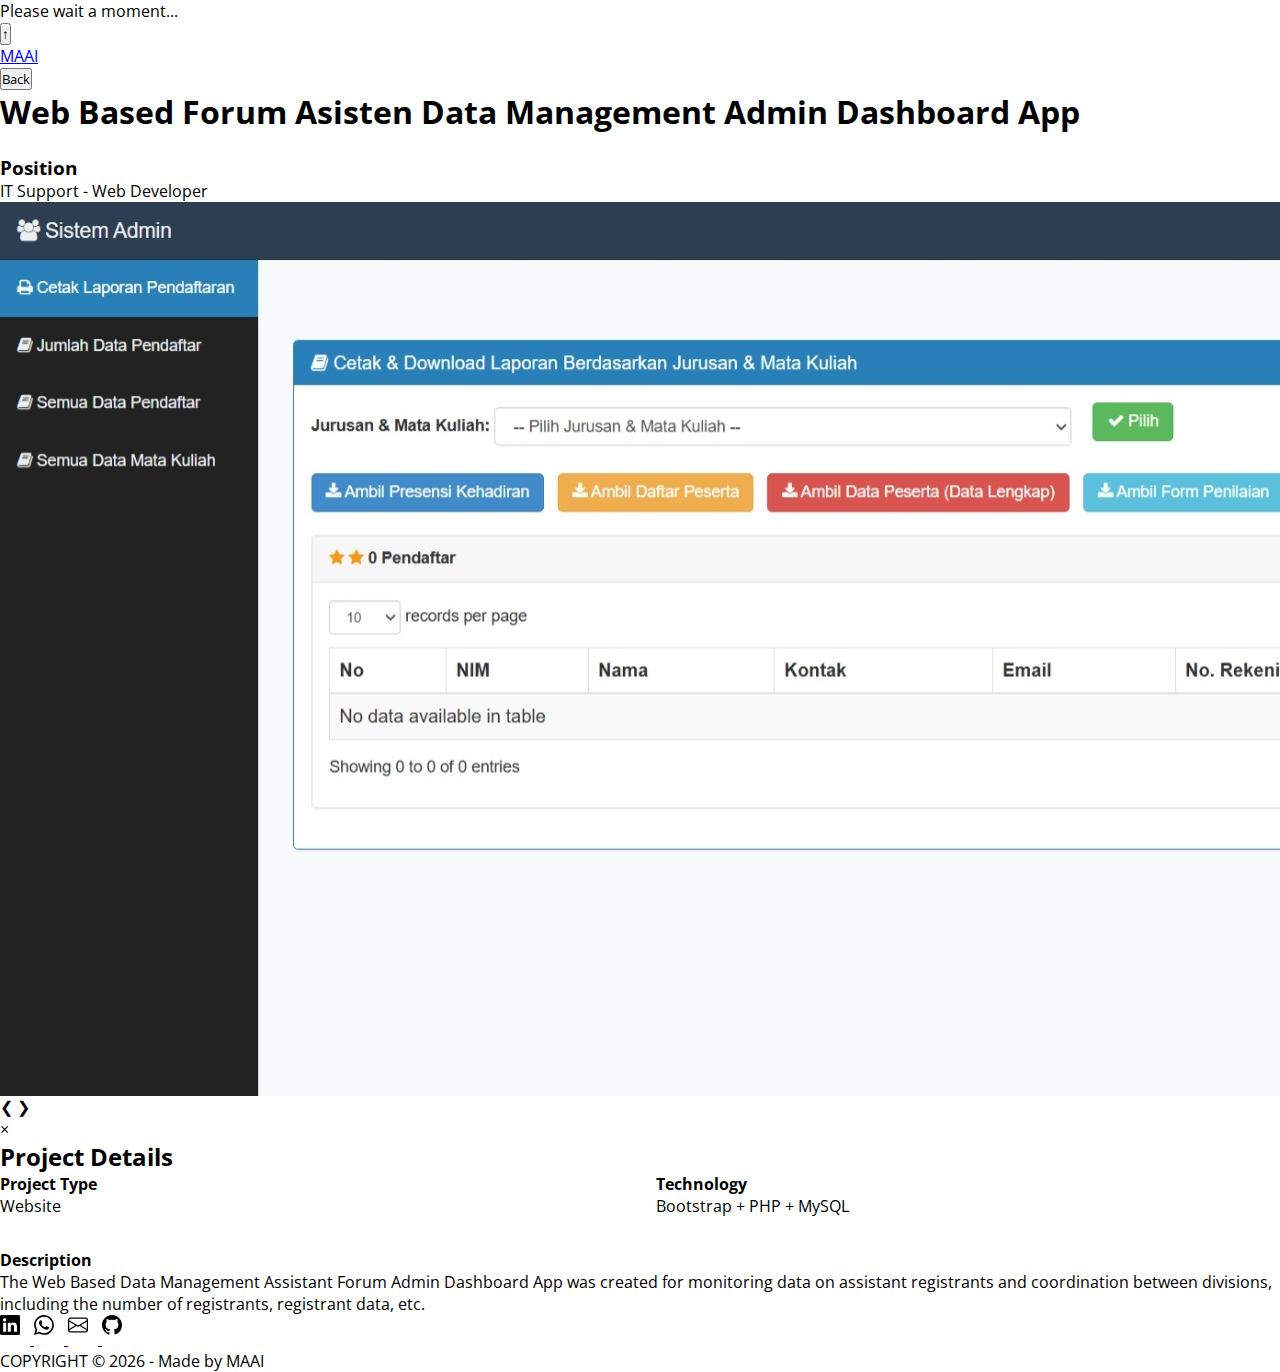
<file: project/projectnine.html>
<!DOCTYPE html>
<html lang="id">

<head>
    <meta charset="UTF-8">
    <meta name="viewport" content="width=device-width, initial-scale=1.0">
    <link rel="stylesheet" href="../style.css">
    <title>Project Details - Web Based Forum Asisten Data Management Admin Dashboard App</title>
</head>

<body>
    <!-- Preloader -->
    <div class="preloader">
        <div class="spinner"></div>
        <p>Please wait a moment...</p>
    </div>

    <!-- Tombol Scroll -->
    <button onclick="topFunction()" id="scroll-btn">&uarr;</button>

    <!-- Google Translate Floating -->
    <div id="google_translate_element" class="floating-translate"></div>

    <!-- Header -->
    <header>
        <div class="main-container nav">
            <div class="logo"><a href="../project/projectnine.html">MAAI</a></div>
            <a href="../index.html"><button class="btn-back">Back</button></a>
        </div>
    </header>

    <!-- Hero / Slideshow -->
    <section id="hero" class="main-container">
        <div class="hero-left-paragraph">
            <h1 class="hero-name">Web Based Forum Asisten Data Management Admin Dashboard App</h1>
            <br>
            <h3>Position</h3>
            <p>IT Support - Web Developer</p>
        </div>

        <div class="hero-right-photo slideshow-container">
            <img src="../imgproject/IT Support - Web Developer/IT Support - Web Developer - P2 - 1.jpeg" class="slide"
                alt="Slide 1">
            <img src="../imgproject/IT Support - Web Developer/IT Support - Web Developer - P2 - 2.jpeg" class="slide"
                alt="Slide 2">
            <img src="../imgproject/IT Support - Web Developer/IT Support - Web Developer - P2 - 3.jpeg" class="slide"
                alt="Slide 3">
            <img src="../imgproject/IT Support - Web Developer/IT Support - Web Developer - P2 - 4.jpeg" class="slide"
                alt="Slide 4">


            <!-- Tombol prev/next -->
            <a class="prev">&#10094;</a>
            <a class="next">&#10095;</a>

            <!-- Dot indikator -->
            <div class="dots-container">
                <span class="dot" data-index="1"></span>
                <span class="dot" data-index="2"></span>
                <span class="dot" data-index="3"></span>
                <span class="dot" data-index="4"></span>
            </div>
        </div>
    </section>

    <!-- Modal untuk gambar fullscreen -->
    <div id="imgModal" class="modal">
        <span class="close">&times;</span>
        <img class="modal-content" id="modalImg">
    </div>

    <!-- Detail Proyek -->
    <section class="main-container">
        <h2 class="section-title">Project Details</h2>
        <div class="project-info-grid" style="display:flex; flex-wrap:wrap; gap:2rem;">
            <div style="flex:1; min-width:250px;">
                <h4>Project Type</h4>
                <p>Website</p>
            </div>
            <div style="flex:1; min-width:250px;">
                <h4>Technology</h4>
                <p>Bootstrap + PHP + MySQL</p>
            </div>
        </div>
        <div class="project-desc" style="margin-top:2rem;">
            <h4>Description</h4>
            <p>The Web Based Data Management Assistant Forum Admin Dashboard App was created for monitoring data
                on assistant registrants and coordination between divisions, including the number of registrants,
                registrant data, etc.</p>
        </div>
    </section>

    <!-- Footer -->
    <footer>
        <div class="footer-icons">
            <a href="https://www.linkedin.com/in/mikhael-alexander-andy-irawan-bb5144351/" target="_blank">
                <svg xmlns="http://www.w3.org/2000/svg" width="30" height="30" viewBox="0 0 24 24">
                    <path
                        d="M0 1.146C0 .513.526 0 1.175 0h13.65C15.474 0 16 .513 16 1.146v13.708c0 .633-.526 1.146-1.175 1.146H1.175C.526 16 0 15.487 0 14.854zm4.943 12.248V6.169H2.542v7.225zm-1.2-8.212c.837 0 1.358-.554 1.358-1.248-.015-.709-.52-1.248-1.342-1.248S2.4 3.226 2.4 3.934c0 .694.521 1.248 1.327 1.248zm4.908 8.212V9.359c0-.216.016-.432.08-.586.173-.431.568-.878 1.232-.878.869 0 1.216.662 1.216 1.634v3.865h2.401V9.25c0-2.22-1.184-3.252-2.764-3.252-1.274 0-1.845.7-2.165 1.193v.025h-.016l.016-.025V6.169h-2.4c.03.678 0 7.225 0 7.225z" />
                </svg>
            </a>

            <a href="https://wa.me/6281903553878" target="_blank">
                <svg xmlns="http://www.w3.org/2000/svg" width="30" height="30" viewBox="0 0 24 24">
                    <path
                        d="M13.601 2.326A7.85 7.85 0 0 0 7.994 0C3.627 0 .068 3.558.064 7.926c0 1.399.366 2.76 1.057 3.965L0 16l4.204-1.102a7.9 7.9 0 0 0 3.79.965h.004c4.368 0 7.926-3.558 7.93-7.93A7.9 7.9 0 0 0 13.6 2.326zM7.994 14.521a6.6 6.6 0 0 1-3.356-.92l-.24-.144-2.494.654.666-2.433-.156-.251a6.56 6.56 0 0 1-1.007-3.505c0-3.626 2.957-6.584 6.591-6.584a6.56 6.56 0 0 1 4.66 1.931 6.56 6.56 0 0 1 1.928 4.66c-.004 3.639-2.961 6.592-6.592 6.592m3.615-4.934c-.197-.099-1.17-.578-1.353-.646-.182-.065-.315-.099-.445.099-.133.197-.513.646-.627.775-.114.133-.232.148-.43.05-.197-.1-.836-.308-1.592-.985-.59-.525-.985-1.175-1.103-1.372-.114-.198-.011-.304.088-.403.087-.088.197-.232.296-.346.1-.114.133-.198.198-.33.065-.134.034-.248-.015-.347-.05-.099-.445-1.076-.612-1.47-.16-.389-.323-.335-.445-.34-.114-.007-.247-.007-.38-.007a.73.73 0 0 0-.529.247c-.182.198-.691.677-.691 1.654s.71 1.916.81 2.049c.098.133 1.394 2.132 3.383 2.992.47.205.84.326 1.129.418.475.152.904.129 1.246.08.38-.058 1.171-.48 1.338-.943.164-.464.164-.86.114-.943-.049-.084-.182-.133-.38-.232" />
                </svg>
            </a>

            <a href="mailto:andyirawanmikhaelalexander@gmail.com" target="_blank">
                <svg xmlns="http://www.w3.org/2000/svg" width="30" height="30" viewBox="0 0 24 24">
                    <path
                        d="M0 4a2 2 0 0 1 2-2h12a2 2 0 0 1 2 2v8a2 2 0 0 1-2 2H2a2 2 0 0 1-2-2zm2-1a1 1 0 0 0-1 1v.217l7 4.2 7-4.2V4a1 1 0 0 0-1-1zm13 2.383-4.708 2.825L15 11.105zm-.034 6.876-5.64-3.471L8 9.583l-1.326-.795-5.64 3.47A1 1 0 0 0 2 13h12a1 1 0 0 0 .966-.741M1 11.105l4.708-2.897L1 5.383z" />
                </svg>
            </a>

            <a href="https://github.com/mikhaelalexanderai" target="_blank">
                <svg xmlns="http://www.w3.org/2000/svg" width="30" height="30" viewBox="0 0 24 24">
                    <path
                        d="M8 0C3.58 0 0 3.58 0 8c0 3.54 2.29 6.53 5.47 7.59.4.07.55-.17.55-.38 0-.19-.01-.82-.01-1.49-2.01.37-2.53-.49-2.69-.94-.09-.23-.48-.94-.82-1.13-.28-.15-.68-.52-.01-.53.63-.01 1.08.58 1.23.82.72 1.21 1.87.87 2.33.66.07-.52.28-.87.51-1.07-1.78-.2-3.64-.89-3.64-3.95 0-.87.31-1.59.82-2.15-.08-.2-.36-1.02.08-2.12 0 0 .67-.21 2.2.82.64-.18 1.32-.27 2-.27s1.36.09 2 .27c1.53-1.04 2.2-.82 2.2-.82.44 1.1.16 1.92.08 2.12.51.56.82 1.27.82 2.15 0 3.07-1.87 3.75-3.65 3.95.29.25.54.73.54 1.48 0 1.07-.01 1.93-.01 2.2 0 .21.15.46.55.38A8.01 8.01 0 0 0 16 8c0-4.42-3.58-8-8-8" />
                </svg>
            </a>
        </div>
        <p>COPYRIGHT &copy; 2026 - Made by MAAI</p>
    </footer>
    <!-- End Footer -->

    <!-- Script Slideshow -->
    <script src="../slideshow.js"></script>

    <!-- Script Preloader, Scroll, Modal -->
    <script>
        // Preloader
        window.addEventListener("load", () => {
            setTimeout(() => {
                document.querySelector(".preloader").style.opacity = "0";
                document.querySelector(".preloader").style.transition = "opacity 0.5s ease";
                setTimeout(() => document.querySelector(".preloader").style.display = "none", 500);
            }, 1000);
        });

        // Scroll ke atas
        window.onscroll = function() {
            scrollFunction();
        };

        function scrollFunction() {
            document.getElementById("scroll-btn").style.display =
                (document.body.scrollTop > 50 || document.documentElement.scrollTop > 50) ? "block" : "none";
        }

        function topFunction() {
            document.body.scrollTop = 0;
            document.documentElement.scrollTop = 0;
        }

        // Modal gambar fullscreen
        const modal = document.getElementById("imgModal");
        const modalImg = document.getElementById("modalImg");
        const slides = document.querySelectorAll(".slide");
        const closeBtn = document.querySelector(".modal .close");

        // Klik pada slide untuk buka modal
        slides.forEach(slide => {
            slide.addEventListener("click", () => {
                modal.style.display = "block";
                modalImg.src = slide.src;
            });
        });

        // Tutup modal ketika klik tombol silang
        closeBtn.addEventListener("click", () => {
            modal.style.display = "none";
        });

        // Tutup modal ketika klik di area modal (kecuali gambar)
        modal.addEventListener("click", (e) => {
            if (e.target === modal) {
                modal.style.display = "none";
            }
        });
    </script>

    <!-- Google Translate Script -->
    <script type="text/javascript">
        function googleTranslateElementInit() {
            new google.translate.TranslateElement({
                    pageLanguage: 'en',
                    autoDisplay: false
                },
                'google_translate_element'
            );
        }
    </script>

    <script type="text/javascript" src="//translate.google.com/translate_a/element.js?cb=googleTranslateElementInit">
    </script>

</body>

</html>
</file>
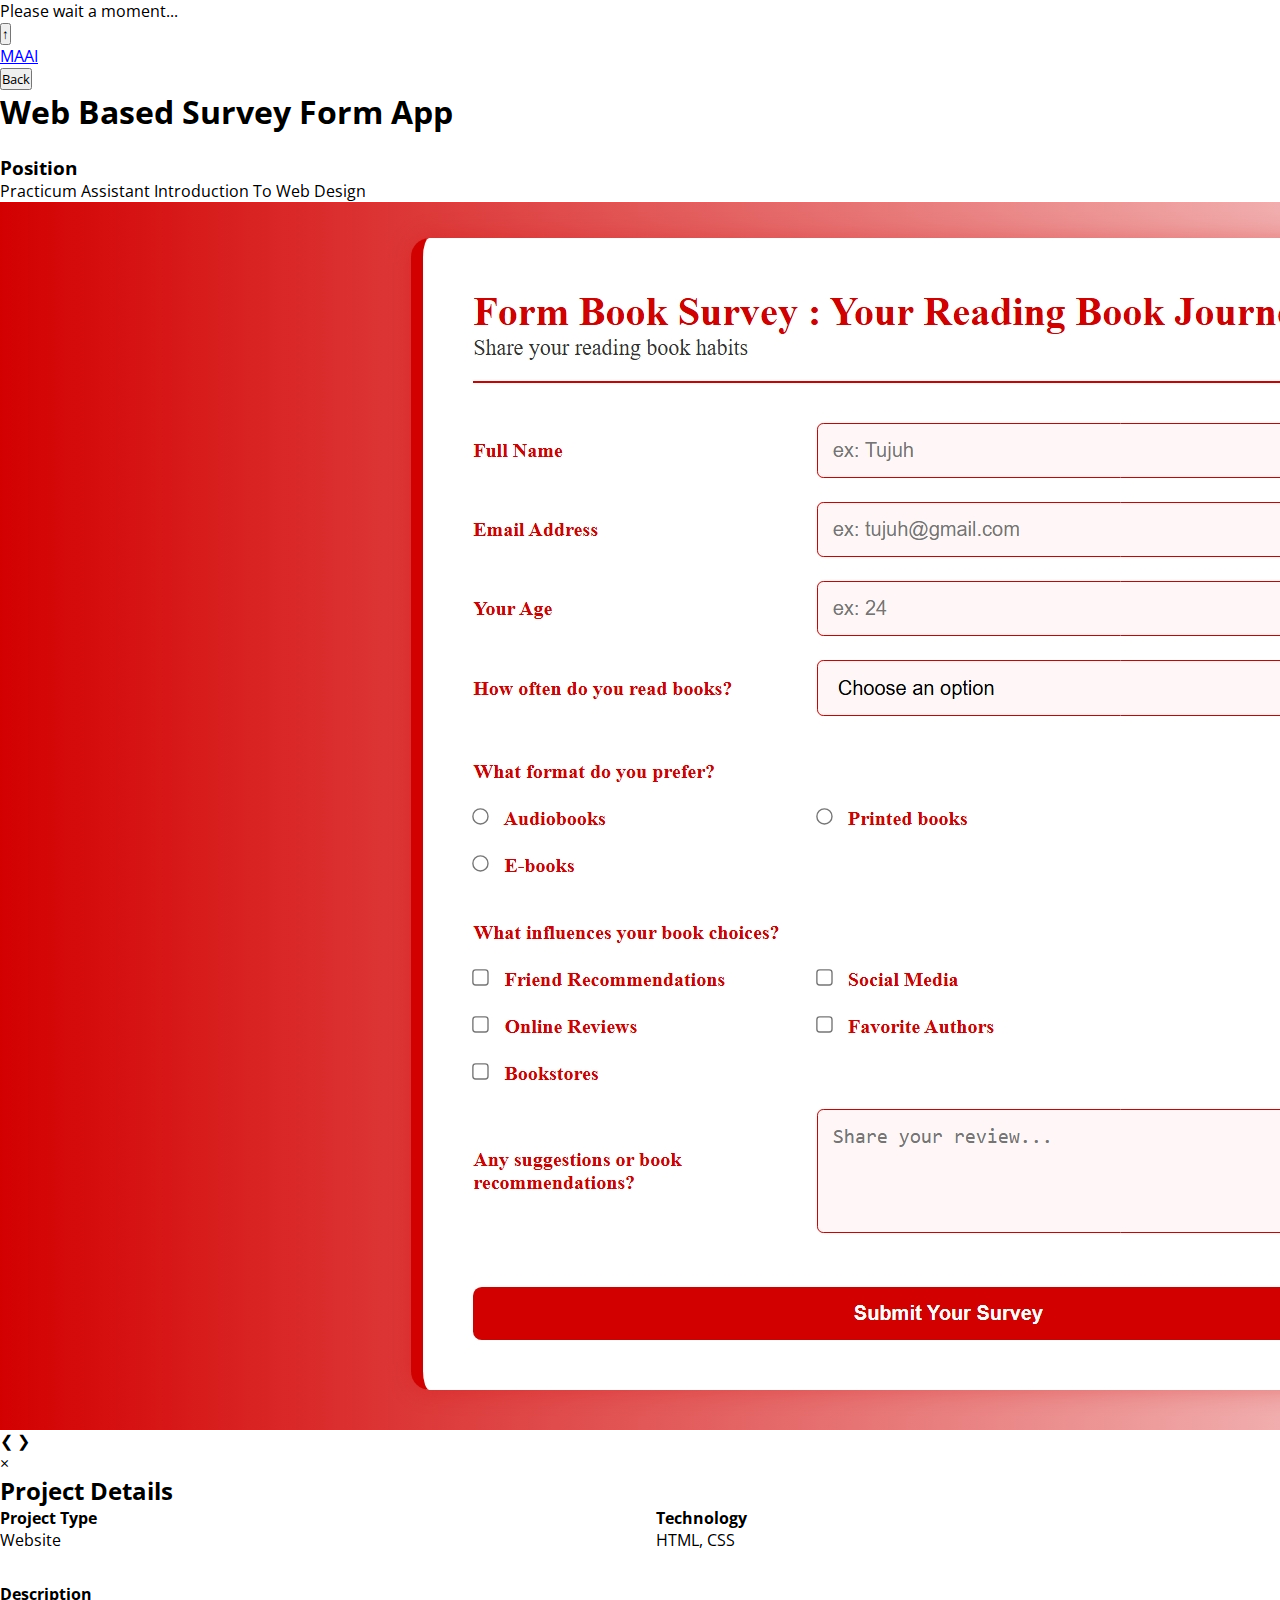
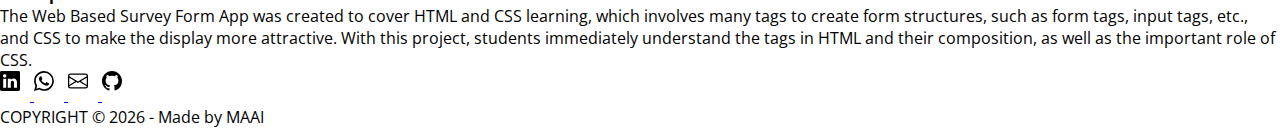
<file: project/projectone.html>
<!DOCTYPE html>
<html lang="id">

<head>
    <meta charset="UTF-8">
    <meta name="viewport" content="width=device-width, initial-scale=1.0">
    <link rel="stylesheet" href="../style.css">
    <title>Project Details - Web Based Survey Form App</title>
</head>

<body>
    <!-- Preloader -->
    <div class="preloader">
        <div class="spinner"></div>
        <p>Please wait a moment...</p>
    </div>

    <!-- Tombol Scroll -->
    <button onclick="topFunction()" id="scroll-btn">&uarr;</button>

    <!-- Google Translate Floating -->
    <div id="google_translate_element" class="floating-translate"></div>

    <!-- Header -->
    <header>
        <div class="main-container nav">
            <div class="logo"><a href="../project/projectone.html">MAAI</a></div>
            <a href="../index.html"><button class="btn-back">Back</button></a>
        </div>
    </header>

    <!-- Hero / Slideshow -->
    <section id="hero" class="main-container">
        <div class="hero-left-paragraph">
            <h1 class="hero-name">Web Based Survey Form App</h1>
            <br>
            <h3>Position</h3>
            <p>Practicum Assistant Introduction To Web Design</p>
        </div>

        <div class="hero-right-photo slideshow-container">
            <img src="../imgproject/Practicum Assistant Introduction To Web Design/Practicum Assistant Introduction To Web Design - P1 - 1.jpeg"
                class="slide" alt="Slide 1">

            <!-- Tombol prev/next -->
            <a class="prev">&#10094;</a>
            <a class="next">&#10095;</a>

            <!-- Dot indikator -->
            <div class="dots-container">
                <span class="dot" data-index="1"></span>
            </div>
        </div>
    </section>

    <!-- Modal untuk gambar fullscreen -->
    <div id="imgModal" class="modal">
        <span class="close">&times;</span>
        <img class="modal-content" id="modalImg">
    </div>

    <!-- Detail Proyek -->
    <section class="main-container">
        <h2 class="section-title">Project Details</h2>
        <div class="project-info-grid" style="display:flex; flex-wrap:wrap; gap:2rem;">
            <div style="flex:1; min-width:250px;">
                <h4>Project Type</h4>
                <p>Website</p>
            </div>
            <div style="flex:1; min-width:250px;">
                <h4>Technology</h4>
                <p>HTML, CSS</p>
            </div>
        </div>
        <div class="project-desc" style="margin-top:2rem;">
            <h4>Description</h4>
            <p>The Web Based Survey Form App was created to cover HTML and CSS learning, which involves many
                tags to create form structures, such as form tags, input tags, etc., and CSS to make the display more
                attractive. With this project, students immediately understand the tags in HTML and their composition,
                as well as the important role of CSS.</p>
        </div>
    </section>

    <!-- Footer -->
    <footer>
        <div class="footer-icons">
            <a href="https://www.linkedin.com/in/mikhael-alexander-andy-irawan-bb5144351/" target="_blank">
                <svg xmlns="http://www.w3.org/2000/svg" width="30" height="30" viewBox="0 0 24 24">
                    <path
                        d="M0 1.146C0 .513.526 0 1.175 0h13.65C15.474 0 16 .513 16 1.146v13.708c0 .633-.526 1.146-1.175 1.146H1.175C.526 16 0 15.487 0 14.854zm4.943 12.248V6.169H2.542v7.225zm-1.2-8.212c.837 0 1.358-.554 1.358-1.248-.015-.709-.52-1.248-1.342-1.248S2.4 3.226 2.4 3.934c0 .694.521 1.248 1.327 1.248zm4.908 8.212V9.359c0-.216.016-.432.08-.586.173-.431.568-.878 1.232-.878.869 0 1.216.662 1.216 1.634v3.865h2.401V9.25c0-2.22-1.184-3.252-2.764-3.252-1.274 0-1.845.7-2.165 1.193v.025h-.016l.016-.025V6.169h-2.4c.03.678 0 7.225 0 7.225z" />
                </svg>
            </a>

            <a href="https://wa.me/6281903553878" target="_blank">
                <svg xmlns="http://www.w3.org/2000/svg" width="30" height="30" viewBox="0 0 24 24">
                    <path
                        d="M13.601 2.326A7.85 7.85 0 0 0 7.994 0C3.627 0 .068 3.558.064 7.926c0 1.399.366 2.76 1.057 3.965L0 16l4.204-1.102a7.9 7.9 0 0 0 3.79.965h.004c4.368 0 7.926-3.558 7.93-7.93A7.9 7.9 0 0 0 13.6 2.326zM7.994 14.521a6.6 6.6 0 0 1-3.356-.92l-.24-.144-2.494.654.666-2.433-.156-.251a6.56 6.56 0 0 1-1.007-3.505c0-3.626 2.957-6.584 6.591-6.584a6.56 6.56 0 0 1 4.66 1.931 6.56 6.56 0 0 1 1.928 4.66c-.004 3.639-2.961 6.592-6.592 6.592m3.615-4.934c-.197-.099-1.17-.578-1.353-.646-.182-.065-.315-.099-.445.099-.133.197-.513.646-.627.775-.114.133-.232.148-.43.05-.197-.1-.836-.308-1.592-.985-.59-.525-.985-1.175-1.103-1.372-.114-.198-.011-.304.088-.403.087-.088.197-.232.296-.346.1-.114.133-.198.198-.33.065-.134.034-.248-.015-.347-.05-.099-.445-1.076-.612-1.47-.16-.389-.323-.335-.445-.34-.114-.007-.247-.007-.38-.007a.73.73 0 0 0-.529.247c-.182.198-.691.677-.691 1.654s.71 1.916.81 2.049c.098.133 1.394 2.132 3.383 2.992.47.205.84.326 1.129.418.475.152.904.129 1.246.08.38-.058 1.171-.48 1.338-.943.164-.464.164-.86.114-.943-.049-.084-.182-.133-.38-.232" />
                </svg>
            </a>

            <a href="mailto:andyirawanmikhaelalexander@gmail.com" target="_blank">
                <svg xmlns="http://www.w3.org/2000/svg" width="30" height="30" viewBox="0 0 24 24">
                    <path
                        d="M0 4a2 2 0 0 1 2-2h12a2 2 0 0 1 2 2v8a2 2 0 0 1-2 2H2a2 2 0 0 1-2-2zm2-1a1 1 0 0 0-1 1v.217l7 4.2 7-4.2V4a1 1 0 0 0-1-1zm13 2.383-4.708 2.825L15 11.105zm-.034 6.876-5.64-3.471L8 9.583l-1.326-.795-5.64 3.47A1 1 0 0 0 2 13h12a1 1 0 0 0 .966-.741M1 11.105l4.708-2.897L1 5.383z" />
                </svg>
            </a>

            <a href="https://github.com/mikhaelalexanderai" target="_blank">
                <svg xmlns="http://www.w3.org/2000/svg" width="30" height="30" viewBox="0 0 24 24">
                    <path
                        d="M8 0C3.58 0 0 3.58 0 8c0 3.54 2.29 6.53 5.47 7.59.4.07.55-.17.55-.38 0-.19-.01-.82-.01-1.49-2.01.37-2.53-.49-2.69-.94-.09-.23-.48-.94-.82-1.13-.28-.15-.68-.52-.01-.53.63-.01 1.08.58 1.23.82.72 1.21 1.87.87 2.33.66.07-.52.28-.87.51-1.07-1.78-.2-3.64-.89-3.64-3.95 0-.87.31-1.59.82-2.15-.08-.2-.36-1.02.08-2.12 0 0 .67-.21 2.2.82.64-.18 1.32-.27 2-.27s1.36.09 2 .27c1.53-1.04 2.2-.82 2.2-.82.44 1.1.16 1.92.08 2.12.51.56.82 1.27.82 2.15 0 3.07-1.87 3.75-3.65 3.95.29.25.54.73.54 1.48 0 1.07-.01 1.93-.01 2.2 0 .21.15.46.55.38A8.01 8.01 0 0 0 16 8c0-4.42-3.58-8-8-8" />
                </svg>
            </a>
        </div>
        <p>COPYRIGHT &copy; 2026 - Made by MAAI</p>
    </footer>
    <!-- End Footer -->

    <!-- Script Slideshow -->
    <script src="../slideshow.js"></script>

    <!-- Script Preloader, Scroll, Modal -->
    <script>
        // Preloader
        window.addEventListener("load", () => {
            setTimeout(() => {
                document.querySelector(".preloader").style.opacity = "0";
                document.querySelector(".preloader").style.transition = "opacity 0.5s ease";
                setTimeout(() => document.querySelector(".preloader").style.display = "none", 500);
            }, 1000);
        });

        // Scroll ke atas
        window.onscroll = function() {
            scrollFunction();
        };

        function scrollFunction() {
            document.getElementById("scroll-btn").style.display =
                (document.body.scrollTop > 50 || document.documentElement.scrollTop > 50) ? "block" : "none";
        }

        function topFunction() {
            document.body.scrollTop = 0;
            document.documentElement.scrollTop = 0;
        }

        // Modal gambar fullscreen
        const modal = document.getElementById("imgModal");
        const modalImg = document.getElementById("modalImg");
        const slides = document.querySelectorAll(".slide");
        const closeBtn = document.querySelector(".modal .close");

        // Klik pada slide untuk buka modal
        slides.forEach(slide => {
            slide.addEventListener("click", () => {
                modal.style.display = "block";
                modalImg.src = slide.src;
            });
        });

        // Tutup modal ketika klik tombol silang
        closeBtn.addEventListener("click", () => {
            modal.style.display = "none";
        });

        // Tutup modal ketika klik di area modal (kecuali gambar)
        modal.addEventListener("click", (e) => {
            if (e.target === modal) {
                modal.style.display = "none";
            }
        });
    </script>

    <!-- Google Translate Script -->
    <script type="text/javascript">
        function googleTranslateElementInit() {
            new google.translate.TranslateElement({
                    pageLanguage: 'en',
                    autoDisplay: false
                },
                'google_translate_element'
            );
        }
    </script>

    <script type="text/javascript" src="//translate.google.com/translate_a/element.js?cb=googleTranslateElementInit">
    </script>

</body>

</html>
</file>
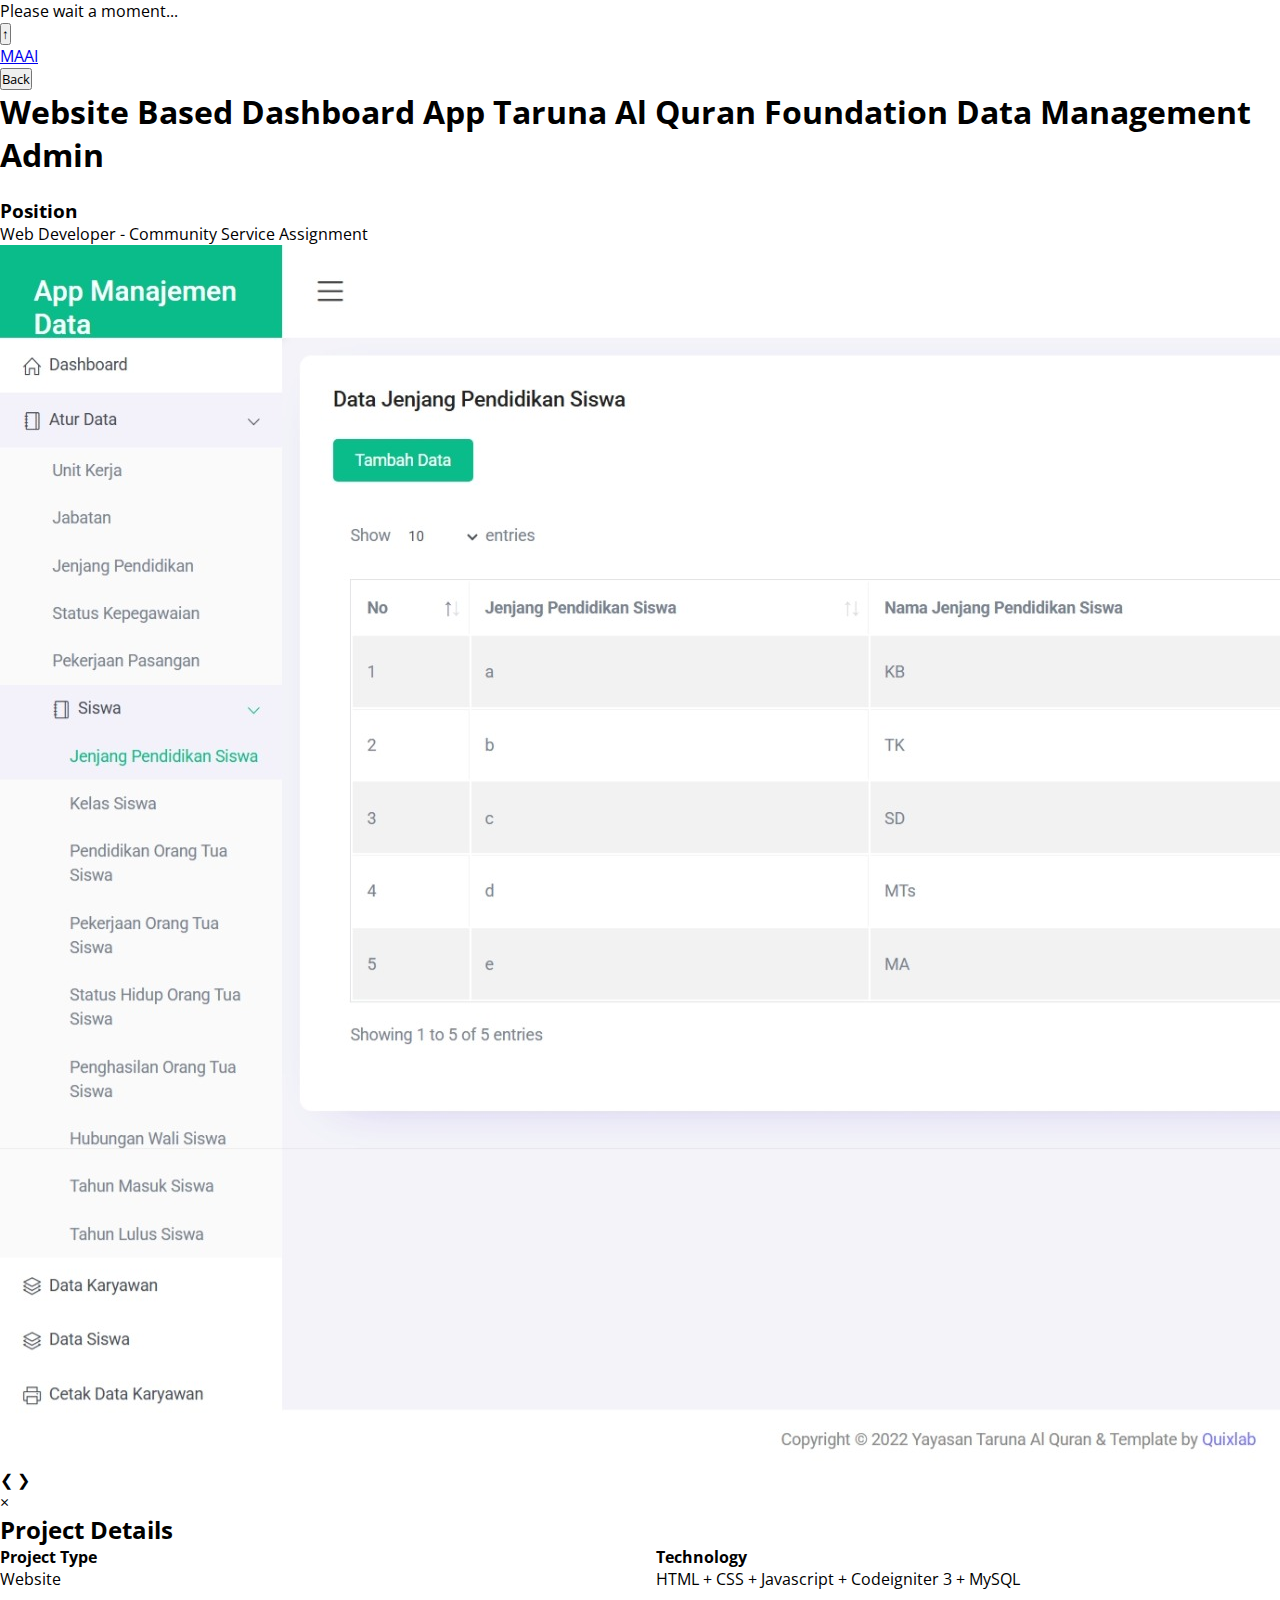
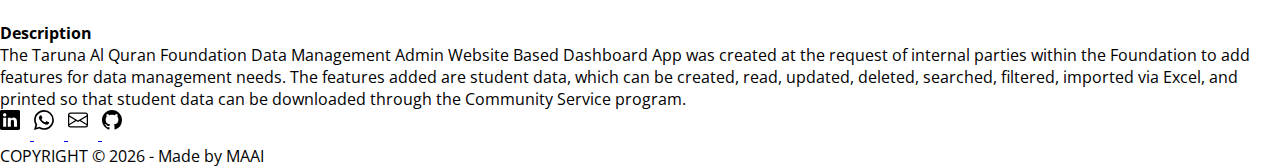
<file: project/projectseven.html>
<!DOCTYPE html>
<html lang="id">

<head>
    <meta charset="UTF-8">
    <meta name="viewport" content="width=device-width, initial-scale=1.0">
    <link rel="stylesheet" href="../style.css">
    <title>Project Details - Website Based Dashboard App Taruna Al Quran Foundation Data Management Admin</title>
</head>

<body>
    <!-- Preloader -->
    <div class="preloader">
        <div class="spinner"></div>
        <p>Please wait a moment...</p>
    </div>

    <!-- Tombol Scroll -->
    <button onclick="topFunction()" id="scroll-btn">&uarr;</button>

    <!-- Google Translate Floating -->
    <div id="google_translate_element" class="floating-translate"></div>

    <!-- Header -->
    <header>
        <div class="main-container nav">
            <div class="logo"><a href="../project/projectseven.html">MAAI</a></div>
            <a href="../index.html"><button class="btn-back">Back</button></a>
        </div>
    </header>

    <!-- Hero / Slideshow -->
    <section id="hero" class="main-container">
        <div class="hero-left-paragraph">
            <h1 class="hero-name">Website Based Dashboard App Taruna Al Quran Foundation Data Management Admin</h1>
            <br>
            <h3>Position</h3>
            <p>Web Developer - Community Service Assignment</p>
        </div>

        <div class="hero-right-photo slideshow-container">
            <img src="../imgproject/Web Developer - Community Service Assignment/Web Developer - Community Service Assignment - P1 - 1.jpeg"
                class="slide" alt="Slide 1">
            <img src="../imgproject/Web Developer - Community Service Assignment/Web Developer - Community Service Assignment - P1 - 2.jpeg"
                class="slide" alt="Slide 2">
            <img src="../imgproject/Web Developer - Community Service Assignment/Web Developer - Community Service Assignment - P1 - 3.jpeg"
                class="slide" alt="Slide 3">
            <img src="../imgproject/Web Developer - Community Service Assignment/Web Developer - Community Service Assignment - P1 - 4.jpeg"
                class="slide" alt="Slide 4">
            <img src="../imgproject/Web Developer - Community Service Assignment/Web Developer - Community Service Assignment - P1 - 5.jpeg"
                class="slide" alt="Slide 5">
            <img src="../imgproject/Web Developer - Community Service Assignment/Web Developer - Community Service Assignment - P1 - 6.jpeg"
                class="slide" alt="Slide 6">
            <img src="../imgproject/Web Developer - Community Service Assignment/Web Developer - Community Service Assignment - P1 - 7.jpeg"
                class="slide" alt="Slide 7">
            <img src="../imgproject/Web Developer - Community Service Assignment/Web Developer - Community Service Assignment - P1 - 8.jpeg"
                class="slide" alt="Slide 8">
            <img src="../imgproject/Web Developer - Community Service Assignment/Web Developer - Community Service Assignment - P1 - 9.jpeg"
                class="slide" alt="Slide 9">
            <img src="../imgproject/Web Developer - Community Service Assignment/Web Developer - Community Service Assignment - P1 - 10.jpeg"
                class="slide" alt="Slide 10">
            <img src="../imgproject/Web Developer - Community Service Assignment/Web Developer - Community Service Assignment - P1 - 11.jpeg"
                class="slide" alt="Slide 11">
            <img src="../imgproject/Web Developer - Community Service Assignment/Web Developer - Community Service Assignment - P1 - 12.jpeg"
                class="slide" alt="Slide 12">
            <img src="../imgproject/Web Developer - Community Service Assignment/Web Developer - Community Service Assignment - P1 - 13.jpeg"
                class="slide" alt="Slide 13">
            <img src="../imgproject/Web Developer - Community Service Assignment/Web Developer - Community Service Assignment - P1 - 14.jpeg"
                class="slide" alt="Slide 14">
            <img src="../imgproject/Web Developer - Community Service Assignment/Web Developer - Community Service Assignment - P1 - 15.jpeg"
                class="slide" alt="Slide 15">
            <img src="../imgproject/Web Developer - Community Service Assignment/Web Developer - Community Service Assignment - P1 - 16.jpeg"
                class="slide" alt="Slide 16">
            <img src="../imgproject/Web Developer - Community Service Assignment/Web Developer - Community Service Assignment - P1 - 17.jpeg"
                class="slide" alt="Slide 17">
            <img src="../imgproject/Web Developer - Community Service Assignment/Web Developer - Community Service Assignment - P1 - 18.jpeg"
                class="slide" alt="Slide 18">
            <img src="../imgproject/Web Developer - Community Service Assignment/Web Developer - Community Service Assignment - P1 - 19.jpeg"
                class="slide" alt="Slide 19">
            <img src="../imgproject/Web Developer - Community Service Assignment/Web Developer - Community Service Assignment - P1 - 20.jpeg"
                class="slide" alt="Slide 20">
            <img src="../imgproject/Web Developer - Community Service Assignment/Web Developer - Community Service Assignment - P1 - 21.jpeg"
                class="slide" alt="Slide 21">
            <img src="../imgproject/Web Developer - Community Service Assignment/Web Developer - Community Service Assignment - P1 - 22.jpeg"
                class="slide" alt="Slide 22">
            <img src="../imgproject/Web Developer - Community Service Assignment/Web Developer - Community Service Assignment - P1 - 23.jpeg"
                class="slide" alt="Slide 23">
            <img src="../imgproject/Web Developer - Community Service Assignment/Web Developer - Community Service Assignment - P1 - 24.jpeg"
                class="slide" alt="Slide 24">
            <img src="../imgproject/Web Developer - Community Service Assignment/Web Developer - Community Service Assignment - P1 - 25.jpeg"
                class="slide" alt="Slide 25">
            <img src="../imgproject/Web Developer - Community Service Assignment/Web Developer - Community Service Assignment - P1 - 26.jpeg"
                class="slide" alt="Slide 26">
            <img src="../imgproject/Web Developer - Community Service Assignment/Web Developer - Community Service Assignment - P1 - 27.jpeg"
                class="slide" alt="Slide 27">
            <img src="../imgproject/Web Developer - Community Service Assignment/Web Developer - Community Service Assignment - P1 - 28.jpeg"
                class="slide" alt="Slide 28">
            <img src="../imgproject/Web Developer - Community Service Assignment/Web Developer - Community Service Assignment - P1 - 29.jpeg"
                class="slide" alt="Slide 29">
            <img src="../imgproject/Web Developer - Community Service Assignment/Web Developer - Community Service Assignment - P1 - 30.jpeg"
                class="slide" alt="Slide 30">
            <img src="../imgproject/Web Developer - Community Service Assignment/Web Developer - Community Service Assignment - P1 - 31.jpeg"
                class="slide" alt="Slide 31">
            <img src="../imgproject/Web Developer - Community Service Assignment/Web Developer - Community Service Assignment - P1 - 32.jpeg"
                class="slide" alt="Slide 32">
            <img src="../imgproject/Web Developer - Community Service Assignment/Web Developer - Community Service Assignment - P1 - 33.jpeg"
                class="slide" alt="Slide 33">
            <img src="../imgproject/Web Developer - Community Service Assignment/Web Developer - Community Service Assignment - P1 - 34.jpeg"
                class="slide" alt="Slide 34">

            <!-- Tombol prev/next -->
            <a class="prev">&#10094;</a>
            <a class="next">&#10095;</a>

            <!-- Dot indikator -->
            <div class="dots-container">
                <span class="dot" data-index="1"></span>
                <span class="dot" data-index="2"></span>
                <span class="dot" data-index="3"></span>
                <span class="dot" data-index="4"></span>
                <span class="dot" data-index="5"></span>
                <span class="dot" data-index="6"></span>
                <span class="dot" data-index="7"></span>
                <span class="dot" data-index="8"></span>
                <span class="dot" data-index="9"></span>
                <span class="dot" data-index="10"></span>
                <span class="dot" data-index="11"></span>
                <span class="dot" data-index="12"></span>
                <span class="dot" data-index="13"></span>
                <span class="dot" data-index="14"></span>
                <span class="dot" data-index="15"></span>
                <span class="dot" data-index="16"></span>
                <span class="dot" data-index="17"></span>
                <span class="dot" data-index="18"></span>
                <span class="dot" data-index="19"></span>
                <span class="dot" data-index="20"></span>
                <span class="dot" data-index="21"></span>
                <span class="dot" data-index="22"></span>
                <span class="dot" data-index="23"></span>
                <span class="dot" data-index="24"></span>
                <span class="dot" data-index="25"></span>
                <span class="dot" data-index="26"></span>
                <span class="dot" data-index="27"></span>
                <span class="dot" data-index="28"></span>
                <span class="dot" data-index="29"></span>
                <span class="dot" data-index="30"></span>
                <span class="dot" data-index="31"></span>
                <span class="dot" data-index="32"></span>
                <span class="dot" data-index="33"></span>
                <span class="dot" data-index="34"></span>
            </div>
        </div>
    </section>

    <!-- Modal untuk gambar fullscreen -->
    <div id="imgModal" class="modal">
        <span class="close">&times;</span>
        <img class="modal-content" id="modalImg">
    </div>

    <!-- Detail Proyek -->
    <section class="main-container">
        <h2 class="section-title">Project Details</h2>
        <div class="project-info-grid" style="display:flex; flex-wrap:wrap; gap:2rem;">
            <div style="flex:1; min-width:250px;">
                <h4>Project Type</h4>
                    <p>Website</p>
            </div>
            <div style="flex:1; min-width:250px;">
                <h4>Technology</h4>
                <p>HTML + CSS + Javascript + Codeigniter 3 + MySQL</p>
            </div>
        </div>
        <div class="project-desc" style="margin-top:2rem;">
            <h4>Description</h4>
            <p>The Taruna Al Quran Foundation Data Management Admin Website Based Dashboard App was created at the
                request of
                internal parties within the Foundation to add features for data management needs. The features added are
                student data, which can be created, read, updated, deleted, searched, filtered, imported via Excel, and
                printed
                so that student data can be downloaded through the Community Service program.</p>
        </div>
    </section>

    <!-- Footer -->
    <footer>
        <div class="footer-icons">
            <a href="https://www.linkedin.com/in/mikhael-alexander-andy-irawan-bb5144351/" target="_blank">
                <svg xmlns="http://www.w3.org/2000/svg" width="30" height="30" viewBox="0 0 24 24">
                    <path
                        d="M0 1.146C0 .513.526 0 1.175 0h13.65C15.474 0 16 .513 16 1.146v13.708c0 .633-.526 1.146-1.175 1.146H1.175C.526 16 0 15.487 0 14.854zm4.943 12.248V6.169H2.542v7.225zm-1.2-8.212c.837 0 1.358-.554 1.358-1.248-.015-.709-.52-1.248-1.342-1.248S2.4 3.226 2.4 3.934c0 .694.521 1.248 1.327 1.248zm4.908 8.212V9.359c0-.216.016-.432.08-.586.173-.431.568-.878 1.232-.878.869 0 1.216.662 1.216 1.634v3.865h2.401V9.25c0-2.22-1.184-3.252-2.764-3.252-1.274 0-1.845.7-2.165 1.193v.025h-.016l.016-.025V6.169h-2.4c.03.678 0 7.225 0 7.225z" />
                </svg>
            </a>

            <a href="https://wa.me/6281903553878" target="_blank">
                <svg xmlns="http://www.w3.org/2000/svg" width="30" height="30" viewBox="0 0 24 24">
                    <path
                        d="M13.601 2.326A7.85 7.85 0 0 0 7.994 0C3.627 0 .068 3.558.064 7.926c0 1.399.366 2.76 1.057 3.965L0 16l4.204-1.102a7.9 7.9 0 0 0 3.79.965h.004c4.368 0 7.926-3.558 7.93-7.93A7.9 7.9 0 0 0 13.6 2.326zM7.994 14.521a6.6 6.6 0 0 1-3.356-.92l-.24-.144-2.494.654.666-2.433-.156-.251a6.56 6.56 0 0 1-1.007-3.505c0-3.626 2.957-6.584 6.591-6.584a6.56 6.56 0 0 1 4.66 1.931 6.56 6.56 0 0 1 1.928 4.66c-.004 3.639-2.961 6.592-6.592 6.592m3.615-4.934c-.197-.099-1.17-.578-1.353-.646-.182-.065-.315-.099-.445.099-.133.197-.513.646-.627.775-.114.133-.232.148-.43.05-.197-.1-.836-.308-1.592-.985-.59-.525-.985-1.175-1.103-1.372-.114-.198-.011-.304.088-.403.087-.088.197-.232.296-.346.1-.114.133-.198.198-.33.065-.134.034-.248-.015-.347-.05-.099-.445-1.076-.612-1.47-.16-.389-.323-.335-.445-.34-.114-.007-.247-.007-.38-.007a.73.73 0 0 0-.529.247c-.182.198-.691.677-.691 1.654s.71 1.916.81 2.049c.098.133 1.394 2.132 3.383 2.992.47.205.84.326 1.129.418.475.152.904.129 1.246.08.38-.058 1.171-.48 1.338-.943.164-.464.164-.86.114-.943-.049-.084-.182-.133-.38-.232" />
                </svg>
            </a>

            <a href="mailto:andyirawanmikhaelalexander@gmail.com" target="_blank">
                <svg xmlns="http://www.w3.org/2000/svg" width="30" height="30" viewBox="0 0 24 24">
                    <path
                        d="M0 4a2 2 0 0 1 2-2h12a2 2 0 0 1 2 2v8a2 2 0 0 1-2 2H2a2 2 0 0 1-2-2zm2-1a1 1 0 0 0-1 1v.217l7 4.2 7-4.2V4a1 1 0 0 0-1-1zm13 2.383-4.708 2.825L15 11.105zm-.034 6.876-5.64-3.471L8 9.583l-1.326-.795-5.64 3.47A1 1 0 0 0 2 13h12a1 1 0 0 0 .966-.741M1 11.105l4.708-2.897L1 5.383z" />
                </svg>
            </a>

            <a href="https://github.com/mikhaelalexanderai" target="_blank">
                <svg xmlns="http://www.w3.org/2000/svg" width="30" height="30" viewBox="0 0 24 24">
                    <path
                        d="M8 0C3.58 0 0 3.58 0 8c0 3.54 2.29 6.53 5.47 7.59.4.07.55-.17.55-.38 0-.19-.01-.82-.01-1.49-2.01.37-2.53-.49-2.69-.94-.09-.23-.48-.94-.82-1.13-.28-.15-.68-.52-.01-.53.63-.01 1.08.58 1.23.82.72 1.21 1.87.87 2.33.66.07-.52.28-.87.51-1.07-1.78-.2-3.64-.89-3.64-3.95 0-.87.31-1.59.82-2.15-.08-.2-.36-1.02.08-2.12 0 0 .67-.21 2.2.82.64-.18 1.32-.27 2-.27s1.36.09 2 .27c1.53-1.04 2.2-.82 2.2-.82.44 1.1.16 1.92.08 2.12.51.56.82 1.27.82 2.15 0 3.07-1.87 3.75-3.65 3.95.29.25.54.73.54 1.48 0 1.07-.01 1.93-.01 2.2 0 .21.15.46.55.38A8.01 8.01 0 0 0 16 8c0-4.42-3.58-8-8-8" />
                </svg>
            </a>
        </div>
        <p>COPYRIGHT &copy; 2026 - Made by MAAI</p>
    </footer>
    <!-- End Footer -->

    <!-- Script Slideshow -->
    <script src="../slideshow.js"></script>

    <!-- Script Preloader, Scroll, Modal -->
    <script>
        // Preloader
        window.addEventListener("load", () => {
            setTimeout(() => {
                document.querySelector(".preloader").style.opacity = "0";
                document.querySelector(".preloader").style.transition = "opacity 0.5s ease";
                setTimeout(() => document.querySelector(".preloader").style.display = "none", 500);
            }, 1000);
        });

        // Scroll ke atas
        window.onscroll = function() {
            scrollFunction();
        };

        function scrollFunction() {
            document.getElementById("scroll-btn").style.display =
                (document.body.scrollTop > 50 || document.documentElement.scrollTop > 50) ? "block" : "none";
        }

        function topFunction() {
            document.body.scrollTop = 0;
            document.documentElement.scrollTop = 0;
        }

        // Modal gambar fullscreen
        const modal = document.getElementById("imgModal");
        const modalImg = document.getElementById("modalImg");
        const slides = document.querySelectorAll(".slide");
        const closeBtn = document.querySelector(".modal .close");

        // Klik pada slide untuk buka modal
        slides.forEach(slide => {
            slide.addEventListener("click", () => {
                modal.style.display = "block";
                modalImg.src = slide.src;
            });
        });

        // Tutup modal ketika klik tombol silang
        closeBtn.addEventListener("click", () => {
            modal.style.display = "none";
        });

        // Tutup modal ketika klik di area modal (kecuali gambar)
        modal.addEventListener("click", (e) => {
            if (e.target === modal) {
                modal.style.display = "none";
            }
        });
    </script>

    <!-- Google Translate Script -->
    <script type="text/javascript">
        function googleTranslateElementInit() {
            new google.translate.TranslateElement({
                    pageLanguage: 'en',
                    autoDisplay: false
                },
                'google_translate_element'
            );
        }
    </script>

    <script type="text/javascript" src="//translate.google.com/translate_a/element.js?cb=googleTranslateElementInit">
    </script>

</body>

</html>
</file>
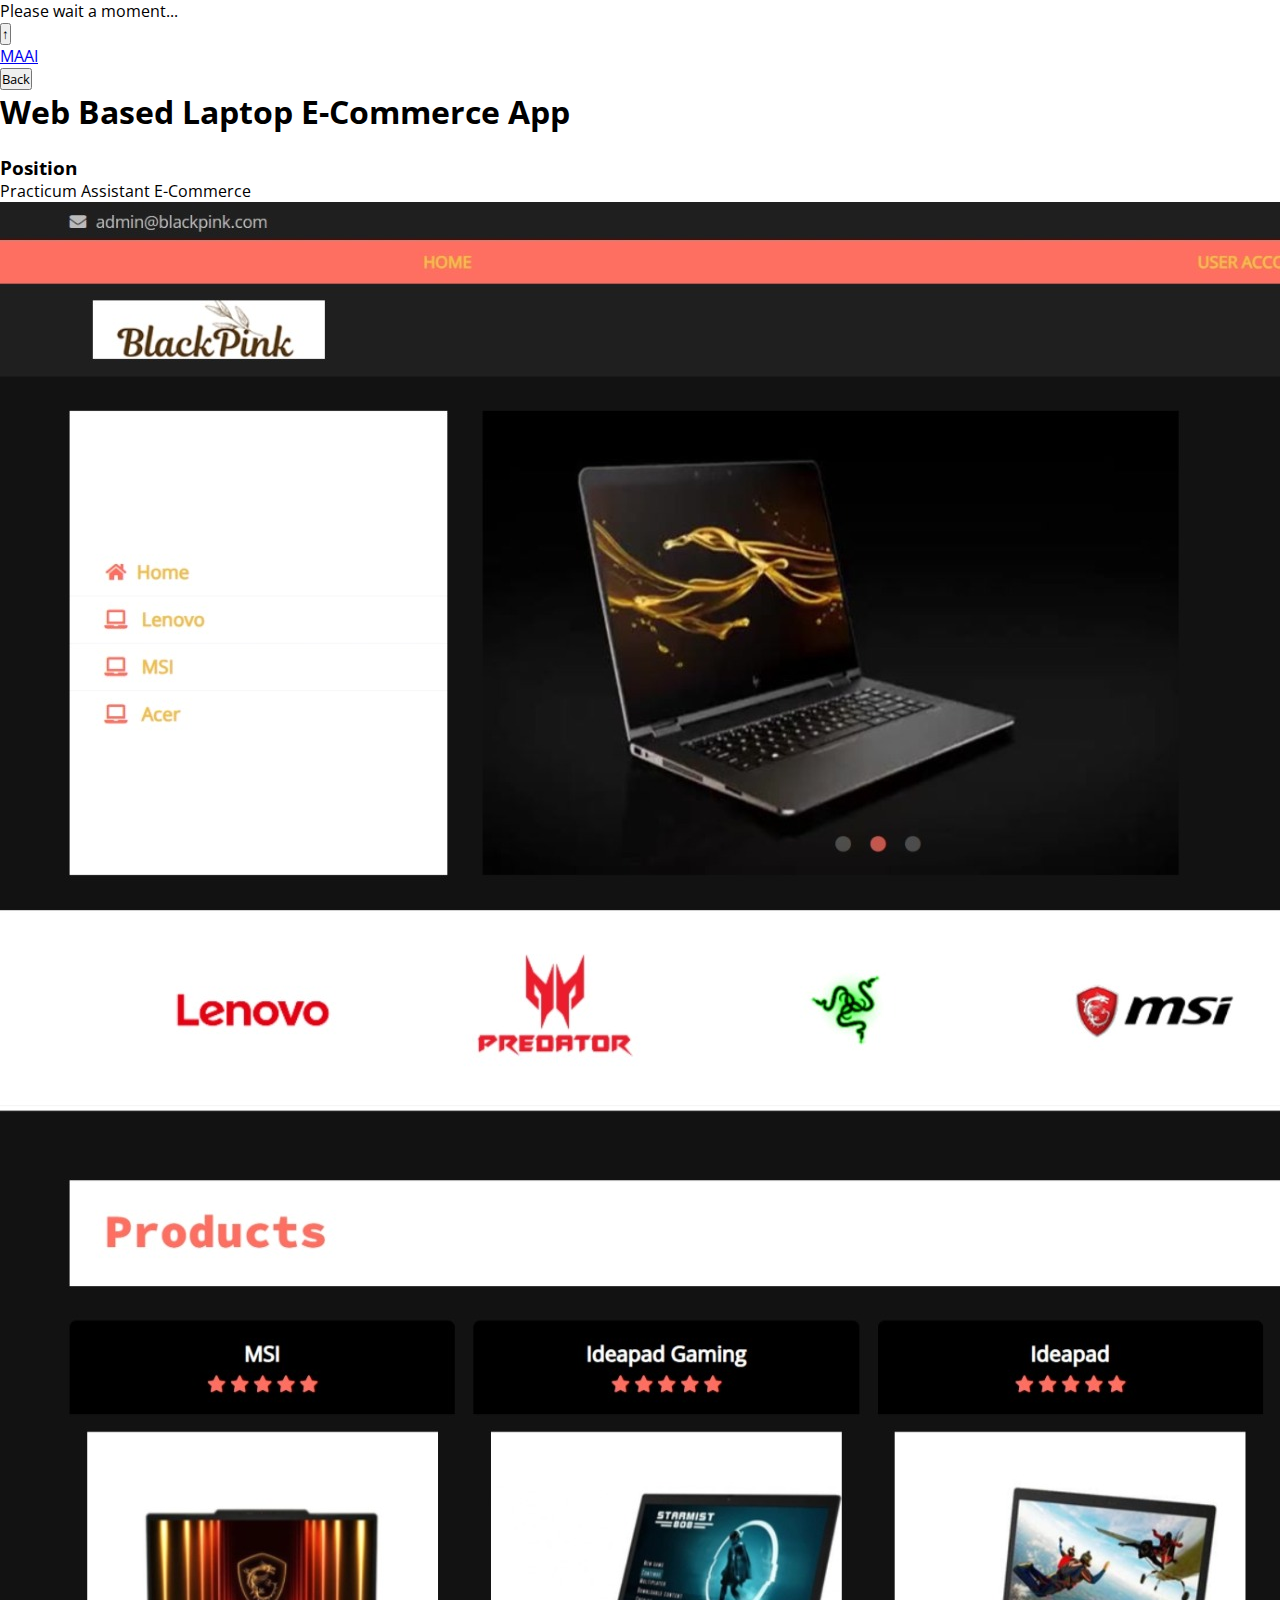
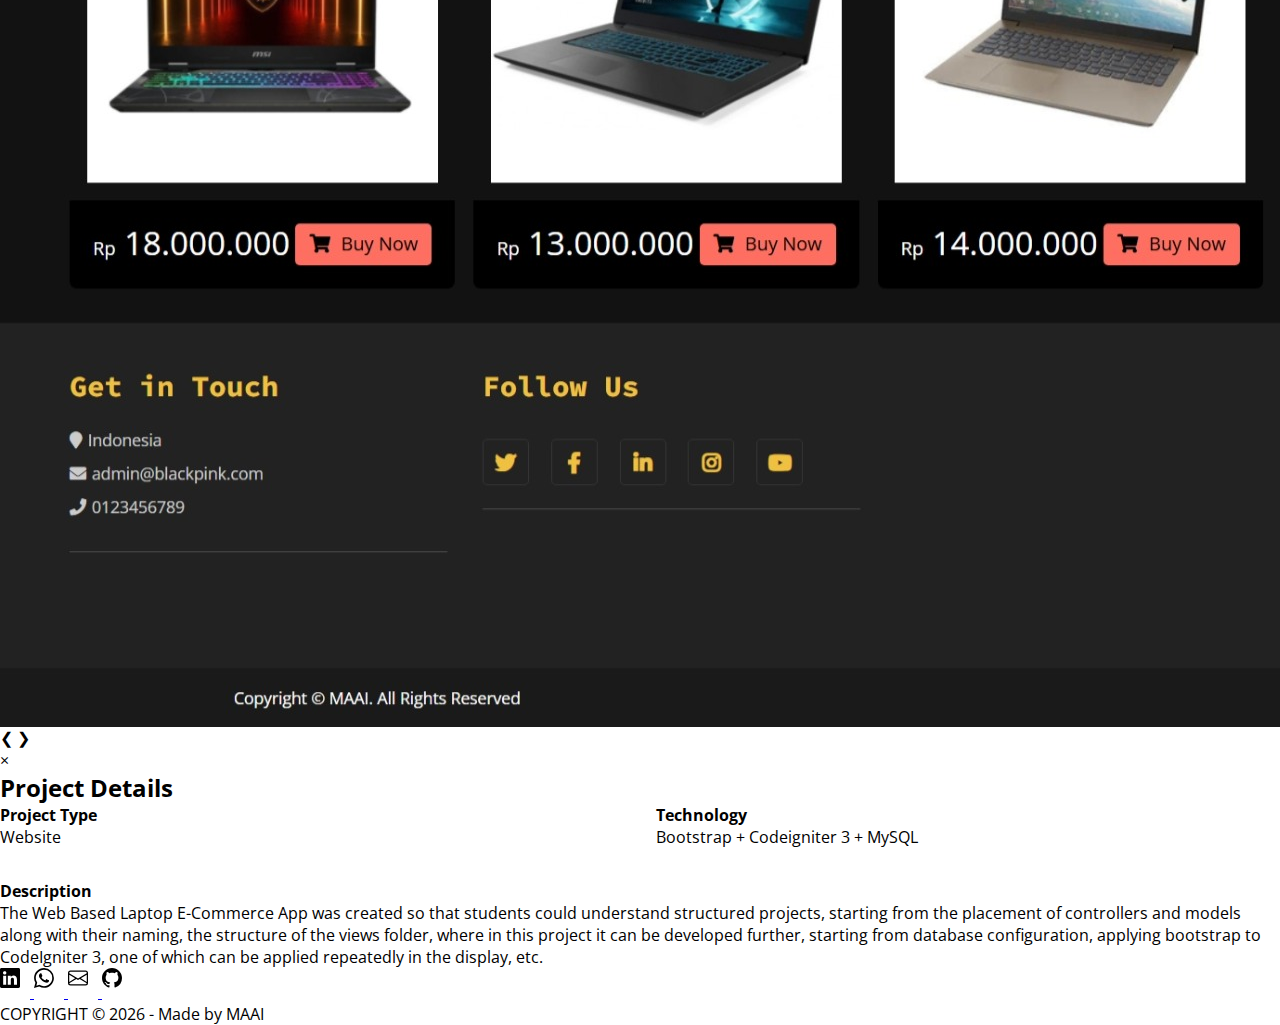
<file: project/projectsix.html>
<!DOCTYPE html>
<html lang="id">

<head>
    <meta charset="UTF-8">
    <meta name="viewport" content="width=device-width, initial-scale=1.0">
    <link rel="stylesheet" href="../style.css">
    <title>Project Details - Web Based Laptop E-Commerce App</title>
</head>

<body>
    <!-- Preloader -->
    <div class="preloader">
        <div class="spinner"></div>
        <p>Please wait a moment...</p>
    </div>

    <!-- Tombol Scroll -->
    <button onclick="topFunction()" id="scroll-btn">&uarr;</button>

    <!-- Google Translate Floating -->
    <div id="google_translate_element" class="floating-translate"></div>

    <!-- Header -->
    <header>
        <div class="main-container nav">
            <div class="logo"><a href="../project/projectfour.html">MAAI</a></div>
            <a href="../index.html"><button class="btn-back">Back</button></a>
        </div>
    </header>

    <!-- Hero / Slideshow -->
    <section id="hero" class="main-container">
        <div class="hero-left-paragraph">
            <h1 class="hero-name">Web Based Laptop E-Commerce App</h1>
            <br>
            <h3>Position</h3>
            <p>Practicum Assistant E-Commerce</p>
        </div>

        <div class="hero-right-photo slideshow-container">
            <img src="../imgproject/Practicum Assistant E-Commerce/Practicum Assistant E-Commerce - P2 - 1.jpeg"
                class="slide" alt="Slide 1">
            <img src="../imgproject/Practicum Assistant E-Commerce/Practicum Assistant E-Commerce - P2 - 2.jpeg"
                class="slide" alt="Slide 2">
            <img src="../imgproject/Practicum Assistant E-Commerce/Practicum Assistant E-Commerce - P2 - 3.jpeg"
                class="slide" alt="Slide 3">
            <img src="../imgproject/Practicum Assistant E-Commerce/Practicum Assistant E-Commerce - P2 - 4.jpeg"
                class="slide" alt="Slide 4">
            <img src="../imgproject/Practicum Assistant E-Commerce/Practicum Assistant E-Commerce - P2 - 5.jpeg"
                class="slide" alt="Slide 5">
            <img src="../imgproject/Practicum Assistant E-Commerce/Practicum Assistant E-Commerce - P2 - 6.jpeg"
                class="slide" alt="Slide 6">
            <img src="../imgproject/Practicum Assistant E-Commerce/Practicum Assistant E-Commerce - P2 - 7.jpeg"
                class="slide" alt="Slide 7">
            <img src="../imgproject/Practicum Assistant E-Commerce/Practicum Assistant E-Commerce - P2 - 8.jpeg"
                class="slide" alt="Slide 8">
            <img src="../imgproject/Practicum Assistant E-Commerce/Practicum Assistant E-Commerce - P2 - 9.jpeg"
                class="slide" alt="Slide 9">
            <img src="../imgproject/Practicum Assistant E-Commerce/Practicum Assistant E-Commerce - P2 - 10.jpeg"
                class="slide" alt="Slide 10">
            <img src="../imgproject/Practicum Assistant E-Commerce/Practicum Assistant E-Commerce - P2 - 11.jpeg"
                class="slide" alt="Slide 11">
            <img src="../imgproject/Practicum Assistant E-Commerce/Practicum Assistant E-Commerce - P2 - 12.jpeg"
                class="slide" alt="Slide 12">
            <img src="../imgproject/Practicum Assistant E-Commerce/Practicum Assistant E-Commerce - P2 - 13.jpeg"
                class="slide" alt="Slide 13">
            <img src="../imgproject/Practicum Assistant E-Commerce/Practicum Assistant E-Commerce - P2 - 14.jpeg"
                class="slide" alt="Slide 14">
            <img src="../imgproject/Practicum Assistant E-Commerce/Practicum Assistant E-Commerce - P2 - 15.jpeg"
                class="slide" alt="Slide 15">
            <img src="../imgproject/Practicum Assistant E-Commerce/Practicum Assistant E-Commerce - P2 - 16.jpeg"
                class="slide" alt="Slide 16">
            <img src="../imgproject/Practicum Assistant E-Commerce/Practicum Assistant E-Commerce - P2 - 17.jpeg"
                class="slide" alt="Slide 17">
            <img src="../imgproject/Practicum Assistant E-Commerce/Practicum Assistant E-Commerce - P2 - 18.jpeg"
                class="slide" alt="Slide 18">
            <img src="../imgproject/Practicum Assistant E-Commerce/Practicum Assistant E-Commerce - P2 - 19.jpeg"
                class="slide" alt="Slide 19">
            <img src="../imgproject/Practicum Assistant E-Commerce/Practicum Assistant E-Commerce - P2 - 20.jpeg"
                class="slide" alt="Slide 20">
            <img src="../imgproject/Practicum Assistant E-Commerce/Practicum Assistant E-Commerce - P2 - 21.jpeg"
                class="slide" alt="Slide 21">
            <img src="../imgproject/Practicum Assistant E-Commerce/Practicum Assistant E-Commerce - P2 - 22.jpeg"
                class="slide" alt="Slide 22">
            <img src="../imgproject/Practicum Assistant E-Commerce/Practicum Assistant E-Commerce - P2 - 23.jpeg"
                class="slide" alt="Slide 23">
            <img src="../imgproject/Practicum Assistant E-Commerce/Practicum Assistant E-Commerce - P2 - 24.jpeg"
                class="slide" alt="Slide 24">
            <img src="../imgproject/Practicum Assistant E-Commerce/Practicum Assistant E-Commerce - P2 - 25.jpeg"
                class="slide" alt="Slide 25">
            <img src="../imgproject/Practicum Assistant E-Commerce/Practicum Assistant E-Commerce - P2 - 26.jpeg"
                class="slide" alt="Slide 26">

            <!-- Tombol prev/next -->
            <a class="prev">&#10094;</a>
            <a class="next">&#10095;</a>

            <!-- Dot indikator -->
            <div class="dots-container">
                <span class="dot" data-index="1"></span>
                <span class="dot" data-index="2"></span>
                <span class="dot" data-index="3"></span>
                <span class="dot" data-index="4"></span>
                <span class="dot" data-index="5"></span>
                <span class="dot" data-index="6"></span>
                <span class="dot" data-index="7"></span>
                <span class="dot" data-index="8"></span>
                <span class="dot" data-index="9"></span>
                <span class="dot" data-index="10"></span>
                <span class="dot" data-index="11"></span>
                <span class="dot" data-index="12"></span>
                <span class="dot" data-index="13"></span>
                <span class="dot" data-index="14"></span>
                <span class="dot" data-index="15"></span>
                <span class="dot" data-index="16"></span>
                <span class="dot" data-index="17"></span>
                <span class="dot" data-index="18"></span>
                <span class="dot" data-index="19"></span>
                <span class="dot" data-index="20"></span>
                <span class="dot" data-index="21"></span>
                <span class="dot" data-index="22"></span>
                <span class="dot" data-index="23"></span>
                <span class="dot" data-index="24"></span>
            </div>
        </div>
    </section>

    <!-- Modal untuk gambar fullscreen -->
    <div id="imgModal" class="modal">
        <span class="close">&times;</span>
        <img class="modal-content" id="modalImg">
    </div>

    <!-- Detail Proyek -->
    <section class="main-container">
        <h2 class="section-title">Project Details</h2>
        <div class="project-info-grid" style="display:flex; flex-wrap:wrap; gap:2rem;">
            <div style="flex:1; min-width:250px;">
                <h4>Project Type</h4>
                <p>Website</p>
            </div>
            <div style="flex:1; min-width:250px;">
                <h4>Technology</h4>
                <p>Bootstrap + Codeigniter 3 + MySQL</p>
            </div>
        </div>
        <div class="project-desc" style="margin-top:2rem;">
            <h4>Description</h4>
            <p>The Web Based Laptop E-Commerce App was created so that students could understand structured projects,
                starting
                from the placement of controllers and models along with their naming, the structure of the views folder,
                where in this project
                it can be developed further, starting from database configuration, applying
                bootstrap to CodeIgniter 3, one of which can be applied repeatedly in the display, etc. </p>
        </div>
    </section>

    <!-- Footer -->
    <footer>
        <div class="footer-icons">
            <a href="https://www.linkedin.com/in/mikhael-alexander-andy-irawan-bb5144351/" target="_blank">
                <svg xmlns="http://www.w3.org/2000/svg" width="30" height="30" viewBox="0 0 24 24">
                    <path
                        d="M0 1.146C0 .513.526 0 1.175 0h13.65C15.474 0 16 .513 16 1.146v13.708c0 .633-.526 1.146-1.175 1.146H1.175C.526 16 0 15.487 0 14.854zm4.943 12.248V6.169H2.542v7.225zm-1.2-8.212c.837 0 1.358-.554 1.358-1.248-.015-.709-.52-1.248-1.342-1.248S2.4 3.226 2.4 3.934c0 .694.521 1.248 1.327 1.248zm4.908 8.212V9.359c0-.216.016-.432.08-.586.173-.431.568-.878 1.232-.878.869 0 1.216.662 1.216 1.634v3.865h2.401V9.25c0-2.22-1.184-3.252-2.764-3.252-1.274 0-1.845.7-2.165 1.193v.025h-.016l.016-.025V6.169h-2.4c.03.678 0 7.225 0 7.225z" />
                </svg>
            </a>

            <a href="https://wa.me/6281903553878" target="_blank">
                <svg xmlns="http://www.w3.org/2000/svg" width="30" height="30" viewBox="0 0 24 24">
                    <path
                        d="M13.601 2.326A7.85 7.85 0 0 0 7.994 0C3.627 0 .068 3.558.064 7.926c0 1.399.366 2.76 1.057 3.965L0 16l4.204-1.102a7.9 7.9 0 0 0 3.79.965h.004c4.368 0 7.926-3.558 7.93-7.93A7.9 7.9 0 0 0 13.6 2.326zM7.994 14.521a6.6 6.6 0 0 1-3.356-.92l-.24-.144-2.494.654.666-2.433-.156-.251a6.56 6.56 0 0 1-1.007-3.505c0-3.626 2.957-6.584 6.591-6.584a6.56 6.56 0 0 1 4.66 1.931 6.56 6.56 0 0 1 1.928 4.66c-.004 3.639-2.961 6.592-6.592 6.592m3.615-4.934c-.197-.099-1.17-.578-1.353-.646-.182-.065-.315-.099-.445.099-.133.197-.513.646-.627.775-.114.133-.232.148-.43.05-.197-.1-.836-.308-1.592-.985-.59-.525-.985-1.175-1.103-1.372-.114-.198-.011-.304.088-.403.087-.088.197-.232.296-.346.1-.114.133-.198.198-.33.065-.134.034-.248-.015-.347-.05-.099-.445-1.076-.612-1.47-.16-.389-.323-.335-.445-.34-.114-.007-.247-.007-.38-.007a.73.73 0 0 0-.529.247c-.182.198-.691.677-.691 1.654s.71 1.916.81 2.049c.098.133 1.394 2.132 3.383 2.992.47.205.84.326 1.129.418.475.152.904.129 1.246.08.38-.058 1.171-.48 1.338-.943.164-.464.164-.86.114-.943-.049-.084-.182-.133-.38-.232" />
                </svg>
            </a>

            <a href="mailto:andyirawanmikhaelalexander@gmail.com" target="_blank">
                <svg xmlns="http://www.w3.org/2000/svg" width="30" height="30" viewBox="0 0 24 24">
                    <path
                        d="M0 4a2 2 0 0 1 2-2h12a2 2 0 0 1 2 2v8a2 2 0 0 1-2 2H2a2 2 0 0 1-2-2zm2-1a1 1 0 0 0-1 1v.217l7 4.2 7-4.2V4a1 1 0 0 0-1-1zm13 2.383-4.708 2.825L15 11.105zm-.034 6.876-5.64-3.471L8 9.583l-1.326-.795-5.64 3.47A1 1 0 0 0 2 13h12a1 1 0 0 0 .966-.741M1 11.105l4.708-2.897L1 5.383z" />
                </svg>
            </a>

            <a href="https://github.com/mikhaelalexanderai" target="_blank">
                <svg xmlns="http://www.w3.org/2000/svg" width="30" height="30" viewBox="0 0 24 24">
                    <path
                        d="M8 0C3.58 0 0 3.58 0 8c0 3.54 2.29 6.53 5.47 7.59.4.07.55-.17.55-.38 0-.19-.01-.82-.01-1.49-2.01.37-2.53-.49-2.69-.94-.09-.23-.48-.94-.82-1.13-.28-.15-.68-.52-.01-.53.63-.01 1.08.58 1.23.82.72 1.21 1.87.87 2.33.66.07-.52.28-.87.51-1.07-1.78-.2-3.64-.89-3.64-3.95 0-.87.31-1.59.82-2.15-.08-.2-.36-1.02.08-2.12 0 0 .67-.21 2.2.82.64-.18 1.32-.27 2-.27s1.36.09 2 .27c1.53-1.04 2.2-.82 2.2-.82.44 1.1.16 1.92.08 2.12.51.56.82 1.27.82 2.15 0 3.07-1.87 3.75-3.65 3.95.29.25.54.73.54 1.48 0 1.07-.01 1.93-.01 2.2 0 .21.15.46.55.38A8.01 8.01 0 0 0 16 8c0-4.42-3.58-8-8-8" />
                </svg>
            </a>
        </div>
        <p>COPYRIGHT &copy; 2026 - Made by MAAI</p>
    </footer>
    <!-- End Footer -->

    <!-- Script Slideshow -->
    <script src="../slideshow.js"></script>

    <!-- Script Preloader, Scroll, Modal -->
    <script>
        // Preloader
        window.addEventListener("load", () => {
            setTimeout(() => {
                document.querySelector(".preloader").style.opacity = "0";
                document.querySelector(".preloader").style.transition = "opacity 0.5s ease";
                setTimeout(() => document.querySelector(".preloader").style.display = "none", 500);
            }, 1000);
        });

        // Scroll ke atas
        window.onscroll = function() {
            scrollFunction();
        };

        function scrollFunction() {
            document.getElementById("scroll-btn").style.display =
                (document.body.scrollTop > 50 || document.documentElement.scrollTop > 50) ? "block" : "none";
        }

        function topFunction() {
            document.body.scrollTop = 0;
            document.documentElement.scrollTop = 0;
        }

        // Modal gambar fullscreen
        const modal = document.getElementById("imgModal");
        const modalImg = document.getElementById("modalImg");
        const slides = document.querySelectorAll(".slide");
        const closeBtn = document.querySelector(".modal .close");

        // Klik pada slide untuk buka modal
        slides.forEach(slide => {
            slide.addEventListener("click", () => {
                modal.style.display = "block";
                modalImg.src = slide.src;
            });
        });

        // Tutup modal ketika klik tombol silang
        closeBtn.addEventListener("click", () => {
            modal.style.display = "none";
        });

        // Tutup modal ketika klik di area modal (kecuali gambar)
        modal.addEventListener("click", (e) => {
            if (e.target === modal) {
                modal.style.display = "none";
            }
        });
    </script>

    <!-- Google Translate Script -->
    <script type="text/javascript">
        function googleTranslateElementInit() {
            new google.translate.TranslateElement({
                    pageLanguage: 'en',
                    autoDisplay: false
                },
                'google_translate_element'
            );
        }
    </script>

    <script type="text/javascript" src="//translate.google.com/translate_a/element.js?cb=googleTranslateElementInit">
    </script>

</body>

</html>
</file>
<file: style.css>
@import url('https://fonts.googleapis.com/css?family=Open+Sans:400i,600,700,800&display=swap');
*{
  margin: 0;
  padding: 0;
  box-sizing: border-box;
  font-family: "Open Sans", sans-serif;
}
.menu-container{
  position: absolute;
  top: 20%;
  left: 50%;
  transform: translate(-50%, -50%);
  width: 300px;
  display: flex;
  align-items: center;
  justify-content: center;
}
.button{
  position: relative;
  background: #1b1b1b;
  color: white;
  font-size: 20px;
  padding: 8px 20px;
  width: 150px;
  line-height: 30px;
  display: flex;
  align-items: center;
  justify-content: space-between;
  border-radius: 25px;
  cursor: pointer;
  transition: width .4s;
}
.button.expand{
  width: 100%;
}
.fas.expand:before{
  content: '\f00d';
}
ul{
  list-style: none;
  position: absolute;
  top: 65px;
  display: block;
  background: #1b1b1b;
  width: 100%;
  text-align: center;
  border-radius: 5px;
  display: none;
  box-shadow: 0 3px 6px rgba(0,0,0,0.3);
}
ul:before{
  position: absolute;
  content: '';
  width: 20px;
  height: 20px;
  background: #1b1b1b;
  top: -10px;
  right: 15px;
  transform: rotate(45deg);
  z-index: -1;
}
ul li{
  line-height: 35px;
  padding: 8px 20px;
  cursor: pointer;
  border: 1px solid transparent;
  border-bottom: 1px solid rgba(255,255,255,.1);
}
ul li:last-child{
  border-bottom: none;
}
ul li:hover{
  box-shadow: inset 0 0 5px #33ffff,
              inset 0 0 10px #66ffff;
}
ul li:hover:first-child{
  border-radius: 5px 5px 0 0;
}
ul li:hover:last-child{
  border-radius: 0 0 5px 5px;
}
ul li a{
  color: white;
  font-size: 18px;
  text-decoration: none;
}
ul li:hover a{
  color: cyan;
}
</file>
